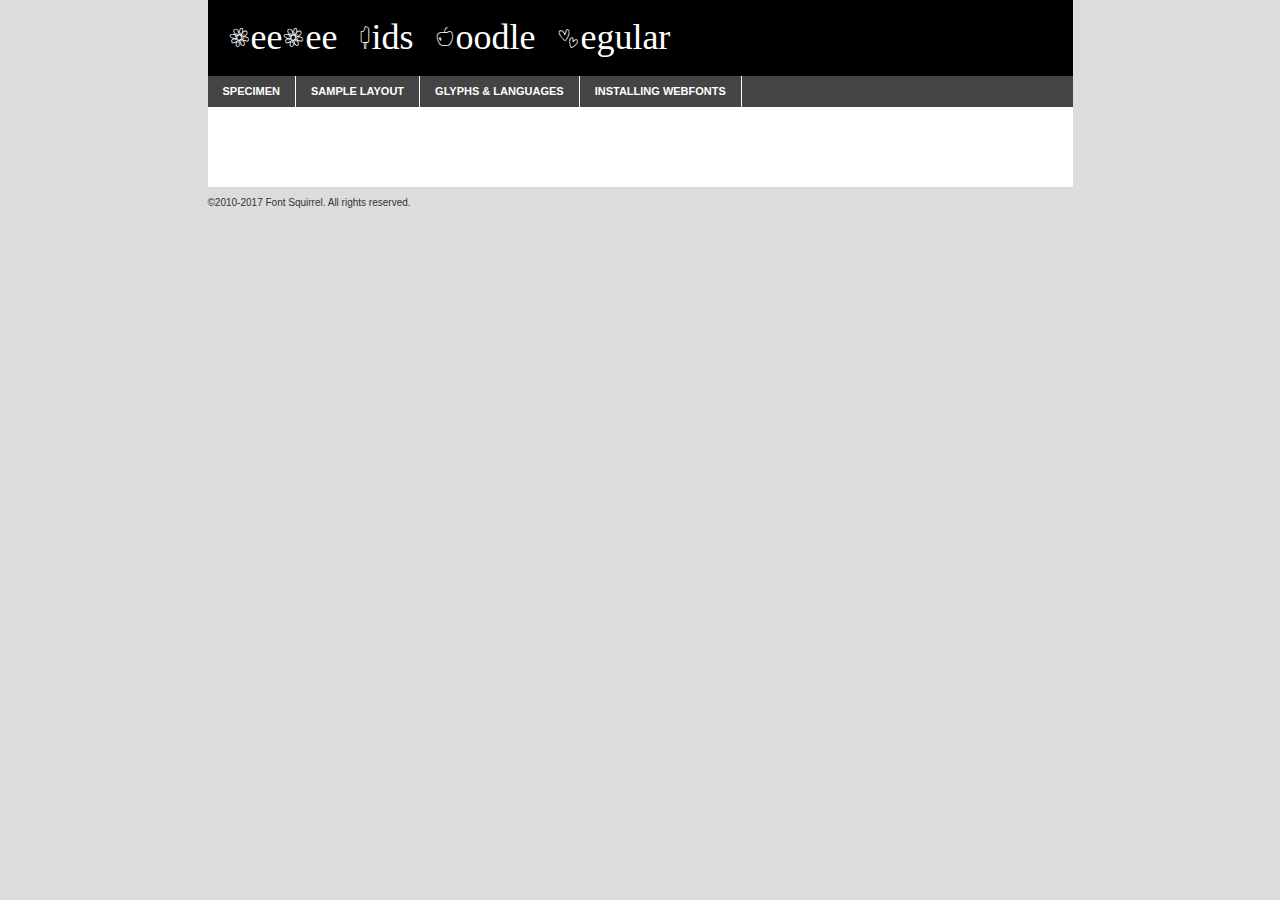
<file: assets/meemee-doodles-kids/meemeekids-doodle-demo.html>
<!DOCTYPE html PUBLIC "-//W3C//DTD XHTML 1.0 Transitional//EN"
        "http://www.w3.org/TR/xhtml1/DTD/xhtml1-transitional.dtd">

<html xmlns="http://www.w3.org/1999/xhtml" xml:lang="en" lang="en">
<head>
    <meta http-equiv="Content-Type" content="text/html; charset=utf-8"/>
    <script src="http://ajax.googleapis.com/ajax/libs/jquery/1.7.2/jquery.min.js" type="text/javascript" charset="utf-8"></script>
    <script type="text/javascript">
		(function($) {
			$.fn.easyTabs = function(option) {
				var param = jQuery.extend({ fadeSpeed: 'fast', defaultContent: 1, activeClass: 'active' }, option);
				$(this).each(function() {
					var thisId = '#' + this.id;
					if ( param.defaultContent == '' )
					{
						param.defaultContent = 1;
					}
					if ( typeof param.defaultContent == 'number' )
					{
						var defaultTab = $(thisId + ' .tabs li:eq(' + (param.defaultContent - 1) + ') a').attr('href').substr(1);
					}
					else
					{
						var defaultTab = param.defaultContent;
					}
					$(thisId + ' .tabs li a').each(function() {
						var tabToHide = $(this).attr('href').substr(1);
						$('#' + tabToHide).addClass('easytabs-tab-content');
					});
					hideAll();
					changeContent(defaultTab);

					function hideAll() {$(thisId + ' .easytabs-tab-content').hide();}

					function changeContent(tabId)
					{
						hideAll();
						$(thisId + ' .tabs li').removeClass(param.activeClass);
						$(thisId + ' .tabs li a[href=#' + tabId + ']').closest('li').addClass(param.activeClass);
						if ( param.fadeSpeed != 'none' )
						{
							$(thisId + ' #' + tabId).fadeIn(param.fadeSpeed);
						}
						else
						{
							$(thisId + ' #' + tabId).show();
						}
					}

					$(thisId + ' .tabs li').click(function() {
						var tabId = $(this).find('a').attr('href').substr(1);
						changeContent(tabId);
						return false;
					});
				});
			}
		})(jQuery);
    </script>
    <link rel="stylesheet" href="specimen_files/specimen_stylesheet.css" type="text/css" charset="utf-8"/>
    <link rel="stylesheet" href="stylesheet.css" type="text/css" charset="utf-8"/>

    <style type="text/css">
        		body {
			font-family: 'meemee_kidsdoodle';
        		}

            </style>

    <title>MeeMee Kids Doodle Regular Specimen</title>


    <script type="text/javascript" charset="utf-8">
		$(document).ready(function() {
			$('#container').easyTabs({ defaultContent: 1 });
		});
    </script>
</head>

<body>
<div id="container">
    <div id="header">
		MeeMee Kids Doodle Regular    </div>
    <ul class="tabs">
        <li><a href="#specimen">Specimen</a></li>
        <li><a href="#layout">Sample Layout</a></li>
		        <li><a href="#glyphs">Glyphs &amp; Languages</a></li>
        <li><a href="#installing">Installing Webfonts</a></li>

    </ul>

    <div id="main_content">


        <div id="specimen">

            <div class="section">
                <div class="grid12 firstcol">
                    <div class="huge">AaBb</div>
                </div>
            </div>

            <div class="section">
                <div class="glyph_range">A&#x200B;B&#x200b;C&#x200b;D&#x200b;E&#x200b;F&#x200b;G&#x200b;H&#x200b;I&#x200b;J&#x200b;K&#x200b;L&#x200b;M&#x200b;N&#x200b;O&#x200b;P&#x200b;Q&#x200b;R&#x200b;S&#x200b;T&#x200b;U&#x200b;V&#x200b;W&#x200b;X&#x200b;Y&#x200b;Z&#x200b;a&#x200b;b&#x200b;c&#x200b;d&#x200b;e&#x200b;f&#x200b;g&#x200b;h&#x200b;i&#x200b;j&#x200b;k&#x200b;l&#x200b;m&#x200b;n&#x200b;o&#x200b;p&#x200b;q&#x200b;r&#x200b;s&#x200b;t&#x200b;u&#x200b;v&#x200b;w&#x200b;x&#x200b;y&#x200b;z&#x200b;1&#x200b;2&#x200b;3&#x200b;4&#x200b;5&#x200b;6&#x200b;7&#x200b;8&#x200b;9&#x200b;0&#x200b;&amp;&#x200b;.&#x200b;,&#x200b;?&#x200b;!&#x200b;&#64;&#x200b;(&#x200b;)&#x200b;#&#x200b;$&#x200b;%&#x200b;*&#x200b;+&#x200b;-&#x200b;=&#x200b;:&#x200b;;</div>
            </div>
            <div class="section">
                <div class="grid12 firstcol">
                    <table class="sample_table">
                        <tr>
                            <td>10</td>
                            <td class="size10">abcdefghijklmnopqrstuvwxyzABCDEFGHIJKLMNOPQRSTUVWXYZ0123456789abcdefghijklmnopqrstuvwxyzABCDEFGHIJKLMNOPQRSTUVWXYZ0123456789abcdefghijklmnopqrstuvwxyzABCDEFGHIJKLMNOPQRSTUVWXYZ</td>
                        </tr>
                        <tr>
                            <td>11</td>
                            <td class="size11">abcdefghijklmnopqrstuvwxyzABCDEFGHIJKLMNOPQRSTUVWXYZ0123456789abcdefghijklmnopqrstuvwxyzABCDEFGHIJKLMNOPQRSTUVWXYZ0123456789abcdefghijklmnopqrstuvwxyzABCDEFGHIJKLMNOPQRSTUVWXYZ</td>
                        </tr>
                        <tr>
                            <td>12</td>
                            <td class="size12">abcdefghijklmnopqrstuvwxyzABCDEFGHIJKLMNOPQRSTUVWXYZ0123456789abcdefghijklmnopqrstuvwxyzABCDEFGHIJKLMNOPQRSTUVWXYZ0123456789abcdefghijklmnopqrstuvwxyzABCDEFGHIJKLMNOPQRSTUVWXYZ</td>
                        </tr>
                        <tr>
                            <td>13</td>
                            <td class="size13">abcdefghijklmnopqrstuvwxyzABCDEFGHIJKLMNOPQRSTUVWXYZ0123456789abcdefghijklmnopqrstuvwxyzABCDEFGHIJKLMNOPQRSTUVWXYZ0123456789abcdefghijklmnopqrstuvwxyzABCDEFGHIJKLMNOPQRSTUVWXYZ</td>
                        </tr>
                        <tr>
                            <td>14</td>
                            <td class="size14">abcdefghijklmnopqrstuvwxyzABCDEFGHIJKLMNOPQRSTUVWXYZ0123456789abcdefghijklmnopqrstuvwxyzABCDEFGHIJKLMNOPQRSTUVWXYZ0123456789abcdefghijklmnopqrstuvwxyzABCDEFGHIJKLMNOPQRSTUVWXYZ</td>
                        </tr>
                        <tr>
                            <td>16</td>
                            <td class="size16">abcdefghijklmnopqrstuvwxyzABCDEFGHIJKLMNOPQRSTUVWXYZ0123456789abcdefghijklmnopqrstuvwxyzABCDEFGHIJKLMNOPQRSTUVWXYZ</td>
                        </tr>
                        <tr>
                            <td>18</td>
                            <td class="size18">abcdefghijklmnopqrstuvwxyzABCDEFGHIJKLMNOPQRSTUVWXYZ0123456789abcdefghijklmnopqrstuvwxyzABCDEFGHIJKLMNOPQRSTUVWXYZ</td>
                        </tr>
                        <tr>
                            <td>20</td>
                            <td class="size20">abcdefghijklmnopqrstuvwxyzABCDEFGHIJKLMNOPQRSTUVWXYZ0123456789abcdefghijklmnopqrstuvwxyzABCDEFGHIJKLMNOPQRSTUVWXYZ</td>
                        </tr>
                        <tr>
                            <td>24</td>
                            <td class="size24">abcdefghijklmnopqrstuvwxyzABCDEFGHIJKLMNOPQRSTUVWXYZ0123456789abcdefghijklmnopqrstuvwxyzABCDEFGHIJKLMNOPQRSTUVWXYZ</td>
                        </tr>
                        <tr>
                            <td>30</td>
                            <td class="size30">abcdefghijklmnopqrstuvwxyzABCDEFGHIJKLMNOPQRSTUVWXYZ0123456789abcdefghijklmnopqrstuvwxyzABCDEFGHIJKLMNOPQRSTUVWXYZ</td>
                        </tr>
                        <tr>
                            <td>36</td>
                            <td class="size36">abcdefghijklmnopqrstuvwxyzABCDEFGHIJKLMNOPQRSTUVWXYZ0123456789abcdefghijklmnopqrstuvwxyzABCDEFGHIJKLMNOPQRSTUVWXYZ</td>
                        </tr>
                        <tr>
                            <td>48</td>
                            <td class="size48">abcdefghijklmnopqrstuvwxyzABCDEFGHIJKLMNOPQRSTUVWXYZ0123456789abcdefghijklmnopqrstuvwxyzABCDEFGHIJKLMNOPQRSTUVWXYZ</td>
                        </tr>
                        <tr>
                            <td>60</td>
                            <td class="size60">abcdefghijklmnopqrstuvwxyzABCDEFGHIJKLMNOPQRSTUVWXYZ0123456789abcdefghijklmnopqrstuvwxyzABCDEFGHIJKLMNOPQRSTUVWXYZ</td>
                        </tr>
                        <tr>
                            <td>72</td>
                            <td class="size72">abcdefghijklmnopqrstuvwxyzABCDEFGHIJKLMNOPQRSTUVWXYZ0123456789abcdefghijklmnopqrstuvwxyzABCDEFGHIJKLMNOPQRSTUVWXYZ</td>
                        </tr>
                        <tr>
                            <td>90</td>
                            <td class="size90">abcdefghijklmnopqrstuvwxyzABCDEFGHIJKLMNOPQRSTUVWXYZ0123456789abcdefghijklmnopqrstuvwxyzABCDEFGHIJKLMNOPQRSTUVWXYZ</td>
                        </tr>
                    </table>

                </div>

            </div>


            <div class="section" id="bodycomparison">


                <div id="xheight">
                    <div class="fontbody">&#x25FC;&#x25FC;&#x25FC;&#x25FC;&#x25FC;&#x25FC;&#x25FC;&#x25FC;&#x25FC;&#x25FC;&#x25FC;&#x25FC;&#x25FC;&#x25FC;&#x25FC;&#x25FC;&#x25FC;&#x25FC;&#x25FC;&#x25FC;&#x25FC;&#x25FC;&#x25FC;&#x25FC;&#x25FC;&#x25FC;&#x25FC;&#x25FC;&#x25FC;&#x25FC;&#x25FC;&#x25FC;&#x25FC;&#x25FC;&#x25FC;&#x25FC;&#x25FC;&#x25FC;&#x25FC;&#x25FC;&#x25FC;&#x25FC;&#x25FC;&#x25FC;&#x25FC;&#x25FC;&#x25FC;&#x25FC;&#x25FC;&#x25FC;&#x25FC;&#x25FC;&#x25FC;&#x25FC;&#x25FC;&#x25FC;&#x25FC;&#x25FC;&#x25FC;&#x25FC;&#x25FC;&#x25FC;&#x25FC;&#x25FC;&#x25FC;&#x25FC;&#x25FC;&#x25FC;&#x25FC;&#x25FC;&#x25FC;&#x25FC;&#x25FC;&#x25FC;&#x25FC;&#x25FC;&#x25FC;&#x25FC;&#x25FC;&#x25FC;&#x25FC;&#x25FC;&#x25FC;&#x25FC;&#x25FC;&#x25FC;&#x25FC;&#x25FC;&#x25FC;&#x25FC;&#x25FC;&#x25FC;&#x25FC;&#x25FC;&#x25FC;&#x25FC;&#x25FC;&#x25FC;&#x25FC;body</div>
                    <div class="arialbody">body</div>
                    <div class="verdanabody">body</div>
                    <div class="georgiabody">body</div>
                </div>
                <div class="fontbody" style="z-index:1">
                    body<span>MeeMee Kids Doodle Regular</span>
                </div>
                <div class="arialbody" style="z-index:1">
                    body<span>Arial</span>
                </div>
                <div class="verdanabody" style="z-index:1">
                    body<span>Verdana</span>
                </div>
                <div class="georgiabody" style="z-index:1">
                    body<span>Georgia</span>
                </div>


            </div>


            <div class="section psample psample_row1" id="">

                <div class="grid2 firstcol">
                    <p class="size10"><span>10.</span>Aenean lacinia bibendum nulla sed consectetur. Fusce dapibus, tellus ac cursus commodo, tortor mauris condimentum nibh, ut fermentum massa justo sit amet risus. Nullam id dolor id nibh ultricies vehicula ut id elit. Cum sociis natoque penatibus et magnis dis parturient montes, nascetur ridiculus mus. Nulla vitae elit libero, a pharetra augue.</p>

                </div>
                <div class="grid3">
                    <p class="size11"><span>11.</span>Aenean lacinia bibendum nulla sed consectetur. Fusce dapibus, tellus ac cursus commodo, tortor mauris condimentum nibh, ut fermentum massa justo sit amet risus. Nullam id dolor id nibh ultricies vehicula ut id elit. Cum sociis natoque penatibus et magnis dis parturient montes, nascetur ridiculus mus. Nulla vitae elit libero, a pharetra augue.</p>

                </div>
                <div class="grid3">
                    <p class="size12"><span>12.</span>Aenean lacinia bibendum nulla sed consectetur. Fusce dapibus, tellus ac cursus commodo, tortor mauris condimentum nibh, ut fermentum massa justo sit amet risus. Nullam id dolor id nibh ultricies vehicula ut id elit. Cum sociis natoque penatibus et magnis dis parturient montes, nascetur ridiculus mus. Nulla vitae elit libero, a pharetra augue.</p>

                </div>
                <div class="grid4">
                    <p class="size13"><span>13.</span>Aenean lacinia bibendum nulla sed consectetur. Fusce dapibus, tellus ac cursus commodo, tortor mauris condimentum nibh, ut fermentum massa justo sit amet risus. Nullam id dolor id nibh ultricies vehicula ut id elit. Cum sociis natoque penatibus et magnis dis parturient montes, nascetur ridiculus mus. Nulla vitae elit libero, a pharetra augue.</p>

                </div>
                <div class="white_blend"></div>

            </div>
            <div class="section psample psample_row2" id="">
                <div class="grid3 firstcol">
                    <p class="size14"><span>14.</span>Aenean lacinia bibendum nulla sed consectetur. Fusce dapibus, tellus ac cursus commodo, tortor mauris condimentum nibh, ut fermentum massa justo sit amet risus. Nullam id dolor id nibh ultricies vehicula ut id elit. Cum sociis natoque penatibus et magnis dis parturient montes, nascetur ridiculus mus. Nulla vitae elit libero, a pharetra augue.</p>

                </div>
                <div class="grid4">
                    <p class="size16"><span>16.</span>Aenean lacinia bibendum nulla sed consectetur. Fusce dapibus, tellus ac cursus commodo, tortor mauris condimentum nibh, ut fermentum massa justo sit amet risus. Nullam id dolor id nibh ultricies vehicula ut id elit. Cum sociis natoque penatibus et magnis dis parturient montes, nascetur ridiculus mus. Nulla vitae elit libero, a pharetra augue.</p>

                </div>
                <div class="grid5">
                    <p class="size18"><span>18.</span>Aenean lacinia bibendum nulla sed consectetur. Fusce dapibus, tellus ac cursus commodo, tortor mauris condimentum nibh, ut fermentum massa justo sit amet risus. Nullam id dolor id nibh ultricies vehicula ut id elit. Cum sociis natoque penatibus et magnis dis parturient montes, nascetur ridiculus mus. Nulla vitae elit libero, a pharetra augue.</p>

                </div>

                <div class="white_blend"></div>

            </div>

            <div class="section psample psample_row3" id="">
                <div class="grid5 firstcol">
                    <p class="size20"><span>20.</span>Aenean lacinia bibendum nulla sed consectetur. Fusce dapibus, tellus ac cursus commodo, tortor mauris condimentum nibh, ut fermentum massa justo sit amet risus. Nullam id dolor id nibh ultricies vehicula ut id elit. Cum sociis natoque penatibus et magnis dis parturient montes, nascetur ridiculus mus. Nulla vitae elit libero, a pharetra augue.</p>
                </div>
                <div class="grid7">
                    <p class="size24"><span>24.</span>Aenean lacinia bibendum nulla sed consectetur. Fusce dapibus, tellus ac cursus commodo, tortor mauris condimentum nibh, ut fermentum massa justo sit amet risus. Nullam id dolor id nibh ultricies vehicula ut id elit. Cum sociis natoque penatibus et magnis dis parturient montes, nascetur ridiculus mus. Nulla vitae elit libero, a pharetra augue.</p>
                </div>

                <div class="white_blend"></div>

            </div>

            <div class="section psample psample_row4" id="">
                <div class="grid12 firstcol">
                    <p class="size30"><span>30.</span>Aenean lacinia bibendum nulla sed consectetur. Fusce dapibus, tellus ac cursus commodo, tortor mauris condimentum nibh, ut fermentum massa justo sit amet risus. Nullam id dolor id nibh ultricies vehicula ut id elit. Cum sociis natoque penatibus et magnis dis parturient montes, nascetur ridiculus mus. Nulla vitae elit libero, a pharetra augue.</p>
                </div>
                <div class="white_blend"></div>

            </div>


            <div class="section psample psample_row1 fullreverse">
                <div class="grid2 firstcol">
                    <p class="size10"><span>10.</span>Aenean lacinia bibendum nulla sed consectetur. Fusce dapibus, tellus ac cursus commodo, tortor mauris condimentum nibh, ut fermentum massa justo sit amet risus. Nullam id dolor id nibh ultricies vehicula ut id elit. Cum sociis natoque penatibus et magnis dis parturient montes, nascetur ridiculus mus. Nulla vitae elit libero, a pharetra augue.</p>

                </div>
                <div class="grid3">
                    <p class="size11"><span>11.</span>Aenean lacinia bibendum nulla sed consectetur. Fusce dapibus, tellus ac cursus commodo, tortor mauris condimentum nibh, ut fermentum massa justo sit amet risus. Nullam id dolor id nibh ultricies vehicula ut id elit. Cum sociis natoque penatibus et magnis dis parturient montes, nascetur ridiculus mus. Nulla vitae elit libero, a pharetra augue.</p>

                </div>
                <div class="grid3">
                    <p class="size12"><span>12.</span>Aenean lacinia bibendum nulla sed consectetur. Fusce dapibus, tellus ac cursus commodo, tortor mauris condimentum nibh, ut fermentum massa justo sit amet risus. Nullam id dolor id nibh ultricies vehicula ut id elit. Cum sociis natoque penatibus et magnis dis parturient montes, nascetur ridiculus mus. Nulla vitae elit libero, a pharetra augue.</p>

                </div>
                <div class="grid4">
                    <p class="size13"><span>13.</span>Aenean lacinia bibendum nulla sed consectetur. Fusce dapibus, tellus ac cursus commodo, tortor mauris condimentum nibh, ut fermentum massa justo sit amet risus. Nullam id dolor id nibh ultricies vehicula ut id elit. Cum sociis natoque penatibus et magnis dis parturient montes, nascetur ridiculus mus. Nulla vitae elit libero, a pharetra augue.</p>

                </div>
                <div class="black_blend"></div>

            </div>

            <div class="section psample psample_row2 fullreverse">
                <div class="grid3 firstcol">
                    <p class="size14"><span>14.</span>Aenean lacinia bibendum nulla sed consectetur. Fusce dapibus, tellus ac cursus commodo, tortor mauris condimentum nibh, ut fermentum massa justo sit amet risus. Nullam id dolor id nibh ultricies vehicula ut id elit. Cum sociis natoque penatibus et magnis dis parturient montes, nascetur ridiculus mus. Nulla vitae elit libero, a pharetra augue.</p>

                </div>
                <div class="grid4">
                    <p class="size16"><span>16.</span>Aenean lacinia bibendum nulla sed consectetur. Fusce dapibus, tellus ac cursus commodo, tortor mauris condimentum nibh, ut fermentum massa justo sit amet risus. Nullam id dolor id nibh ultricies vehicula ut id elit. Cum sociis natoque penatibus et magnis dis parturient montes, nascetur ridiculus mus. Nulla vitae elit libero, a pharetra augue.</p>

                </div>
                <div class="grid5">
                    <p class="size18"><span>18.</span>Aenean lacinia bibendum nulla sed consectetur. Fusce dapibus, tellus ac cursus commodo, tortor mauris condimentum nibh, ut fermentum massa justo sit amet risus. Nullam id dolor id nibh ultricies vehicula ut id elit. Cum sociis natoque penatibus et magnis dis parturient montes, nascetur ridiculus mus. Nulla vitae elit libero, a pharetra augue.</p>

                </div>
                <div class="black_blend"></div>

            </div>

            <div class="section psample fullreverse psample_row3" id="">
                <div class="grid5 firstcol">
                    <p class="size20"><span>20.</span>Aenean lacinia bibendum nulla sed consectetur. Fusce dapibus, tellus ac cursus commodo, tortor mauris condimentum nibh, ut fermentum massa justo sit amet risus. Nullam id dolor id nibh ultricies vehicula ut id elit. Cum sociis natoque penatibus et magnis dis parturient montes, nascetur ridiculus mus. Nulla vitae elit libero, a pharetra augue.</p>
                </div>
                <div class="grid7">
                    <p class="size24"><span>24.</span>Aenean lacinia bibendum nulla sed consectetur. Fusce dapibus, tellus ac cursus commodo, tortor mauris condimentum nibh, ut fermentum massa justo sit amet risus. Nullam id dolor id nibh ultricies vehicula ut id elit. Cum sociis natoque penatibus et magnis dis parturient montes, nascetur ridiculus mus. Nulla vitae elit libero, a pharetra augue.</p>
                </div>

                <div class="black_blend"></div>

            </div>

            <div class="section psample fullreverse psample_row4" id="" style="border-bottom: 20px #000 solid;">
                <div class="grid12 firstcol">
                    <p class="size30"><span>30.</span>Aenean lacinia bibendum nulla sed consectetur. Fusce dapibus, tellus ac cursus commodo, tortor mauris condimentum nibh, ut fermentum massa justo sit amet risus. Nullam id dolor id nibh ultricies vehicula ut id elit. Cum sociis natoque penatibus et magnis dis parturient montes, nascetur ridiculus mus. Nulla vitae elit libero, a pharetra augue.</p>
                </div>
                <div class="black_blend"></div>

            </div>


        </div>

        <div id="layout">

            <div class="section">

                <div class="grid12 firstcol">
                    <h1>Lorem Ipsum Dolor</h1>
                    <h2>Etiam porta sem malesuada magna mollis euismod</h2>

                    <p class="byline">By <a href="#link">Aenean Lacinia</a></p>
                </div>
            </div>
            <div class="section">
                <div class="grid8 firstcol">
                    <p class="large">Donec sed odio dui. Morbi leo risus, porta ac consectetur ac, vestibulum at eros. Fusce dapibus, tellus ac cursus commodo, tortor mauris condimentum nibh, ut fermentum massa justo sit amet risus. </p>


                    <h3>Pellentesque ornare sem</h3>

                    <p>Maecenas sed diam eget risus varius blandit sit amet non magna. Maecenas faucibus mollis interdum. Donec ullamcorper nulla non metus auctor fringilla. Nullam id dolor id nibh ultricies vehicula ut id elit. Nullam id dolor id nibh ultricies vehicula ut id elit. </p>

                    <p>Aenean eu leo quam. Pellentesque ornare sem lacinia quam venenatis vestibulum. Lorem ipsum dolor sit amet, consectetur adipiscing elit. Cum sociis natoque penatibus et magnis dis parturient montes, nascetur ridiculus mus. </p>

                    <p>Nulla vitae elit libero, a pharetra augue. Praesent commodo cursus magna, vel scelerisque nisl consectetur et. Aenean lacinia bibendum nulla sed consectetur. </p>

                    <p>Nullam quis risus eget urna mollis ornare vel eu leo. Nullam quis risus eget urna mollis ornare vel eu leo. Maecenas sed diam eget risus varius blandit sit amet non magna. Donec ullamcorper nulla non metus auctor fringilla. </p>

                    <h3>Cras mattis consectetur</h3>

                    <p>Aenean eu leo quam. Pellentesque ornare sem lacinia quam venenatis vestibulum. Aenean lacinia bibendum nulla sed consectetur. Integer posuere erat a ante venenatis dapibus posuere velit aliquet. Cras mattis consectetur purus sit amet fermentum. </p>

                    <p>Nullam id dolor id nibh ultricies vehicula ut id elit. Nullam quis risus eget urna mollis ornare vel eu leo. Cras mattis consectetur purus sit amet fermentum.</p>
                </div>

                <div class="grid4 sidebar">

                    <div class="box reverse">
                        <p class="last">Nullam quis risus eget urna mollis ornare vel eu leo. Donec ullamcorper nulla non metus auctor fringilla. Cras mattis consectetur purus sit amet fermentum. Sed posuere consectetur est at lobortis. Lorem ipsum dolor sit amet, consectetur adipiscing elit. </p>
                    </div>

                    <p class="caption">Maecenas sed diam eget risus varius.</p>

                    <p>Vestibulum id ligula porta felis euismod semper. Integer posuere erat a ante venenatis dapibus posuere velit aliquet. Vestibulum id ligula porta felis euismod semper. Sed posuere consectetur est at lobortis. Maecenas sed diam eget risus varius blandit sit amet non magna. Fusce dapibus, tellus ac cursus commodo, tortor mauris condimentum nibh, ut fermentum massa justo sit amet risus. </p>


                    <p>Duis mollis, est non commodo luctus, nisi erat porttitor ligula, eget lacinia odio sem nec elit. Aenean lacinia bibendum nulla sed consectetur. Vivamus sagittis lacus vel augue laoreet rutrum faucibus dolor auctor. Aenean lacinia bibendum nulla sed consectetur. Nullam quis risus eget urna mollis ornare vel eu leo. </p>

                    <p>Praesent commodo cursus magna, vel scelerisque nisl consectetur et. Donec ullamcorper nulla non metus auctor fringilla. Maecenas faucibus mollis interdum. Fusce dapibus, tellus ac cursus commodo, tortor mauris condimentum nibh, ut fermentum massa justo sit amet risus. </p>

                </div>
            </div>

        </div>


		

        <div id="glyphs">
            <div class="section">
                <div class="grid12 firstcol">

                    <h1>Language Support</h1>
                    <p>The subset of MeeMee Kids Doodle Regular in this kit supports the following languages:<br/>

						                    </p>
                    <h1>Glyph Chart</h1>
                    <p>The subset of MeeMee Kids Doodle Regular in this kit includes all the glyphs listed below. Unicode entities are included above each glyph to help you insert individual characters into your layout.</p>
                    <div id="glyph_chart">

																				                                <div><p>&amp;#32;</p>&#32;</div>
																				                                <div><p>&amp;#48;</p>&#48;</div>
																				                                <div><p>&amp;#49;</p>&#49;</div>
																				                                <div><p>&amp;#50;</p>&#50;</div>
																				                                <div><p>&amp;#51;</p>&#51;</div>
																				                                <div><p>&amp;#52;</p>&#52;</div>
																				                                <div><p>&amp;#53;</p>&#53;</div>
																				                                <div><p>&amp;#54;</p>&#54;</div>
																				                                <div><p>&amp;#55;</p>&#55;</div>
																				                                <div><p>&amp;#56;</p>&#56;</div>
																				                                <div><p>&amp;#57;</p>&#57;</div>
																				                                <div><p>&amp;#65;</p>&#65;</div>
																				                                <div><p>&amp;#66;</p>&#66;</div>
																				                                <div><p>&amp;#67;</p>&#67;</div>
																				                                <div><p>&amp;#68;</p>&#68;</div>
																				                                <div><p>&amp;#69;</p>&#69;</div>
																				                                <div><p>&amp;#70;</p>&#70;</div>
																				                                <div><p>&amp;#71;</p>&#71;</div>
																				                                <div><p>&amp;#72;</p>&#72;</div>
																				                                <div><p>&amp;#73;</p>&#73;</div>
																				                                <div><p>&amp;#74;</p>&#74;</div>
																				                                <div><p>&amp;#75;</p>&#75;</div>
																				                                <div><p>&amp;#76;</p>&#76;</div>
																				                                <div><p>&amp;#77;</p>&#77;</div>
																				                                <div><p>&amp;#78;</p>&#78;</div>
																				                                <div><p>&amp;#79;</p>&#79;</div>
																				                                <div><p>&amp;#80;</p>&#80;</div>
																				                                <div><p>&amp;#81;</p>&#81;</div>
																				                                <div><p>&amp;#82;</p>&#82;</div>
																				                                <div><p>&amp;#83;</p>&#83;</div>
																				                                <div><p>&amp;#84;</p>&#84;</div>
																				                                <div><p>&amp;#85;</p>&#85;</div>
																				                                <div><p>&amp;#86;</p>&#86;</div>
																				                                <div><p>&amp;#87;</p>&#87;</div>
																				                                <div><p>&amp;#88;</p>&#88;</div>
																				                                <div><p>&amp;#89;</p>&#89;</div>
																				                                <div><p>&amp;#90;</p>&#90;</div>
																				                                <div><p>&amp;#160;</p>&#160;</div>
																				                                <div><p>&amp;#8192;</p>&#8192;</div>
																				                                <div><p>&amp;#8193;</p>&#8193;</div>
																				                                <div><p>&amp;#8194;</p>&#8194;</div>
																				                                <div><p>&amp;#8195;</p>&#8195;</div>
																				                                <div><p>&amp;#8196;</p>&#8196;</div>
																				                                <div><p>&amp;#8197;</p>&#8197;</div>
																				                                <div><p>&amp;#8198;</p>&#8198;</div>
																				                                <div><p>&amp;#8199;</p>&#8199;</div>
																				                                <div><p>&amp;#8200;</p>&#8200;</div>
																				                                <div><p>&amp;#8201;</p>&#8201;</div>
																				                                <div><p>&amp;#8202;</p>&#8202;</div>
																				                                <div><p>&amp;#8239;</p>&#8239;</div>
																				                                <div><p>&amp;#8287;</p>&#8287;</div>
																				                                <div><p>&amp;#9724;</p>&#9724;</div>
																																																										                    </div>
                </div>


            </div>
        </div>


        <div id="specs">

        </div>

        <div id="installing">
            <div class="section">
                <div class="grid7 firstcol">
                    <h1>Installing Webfonts</h1>

                    <p>Webfonts are supported by all major browser platforms but not all in the same way. There are currently four different font formats that must be included in order to target all browsers. This includes TTF, WOFF, EOT and SVG.</p>

                    <h2>1. Upload your webfonts</h2>
                    <p>You must upload your webfont kit to your website. They should be in or near the same directory as your CSS files.</p>

                    <h2>2. Include the webfont stylesheet</h2>
                    <p>A special CSS @font-face declaration helps the various browsers select the appropriate font it needs without causing you a bunch of headaches. Learn more about this syntax by reading the <a href="https://www.fontspring.com/blog/further-hardening-of-the-bulletproof-syntax">Fontspring blog post</a> about it. The code for it is as follows:</p>


                    <code>
                        @font-face{
                        font-family: 'MyWebFont';
                        src: url('WebFont.eot');
                        src: url('WebFont.eot?#iefix') format('embedded-opentype'),
                        url('WebFont.woff') format('woff'),
                        url('WebFont.ttf') format('truetype'),
                        url('WebFont.svg#webfont') format('svg');
                        }
                    </code>

                    <p>We've already gone ahead and generated the code for you. All you have to do is link to the stylesheet in your HTML, like this:</p>
                    <code>&lt;link rel=&quot;stylesheet&quot; href=&quot;stylesheet.css&quot; type=&quot;text/css&quot; charset=&quot;utf-8&quot; /&gt;</code>

                    <h2>3. Modify your own stylesheet</h2>
                    <p>To take advantage of your new fonts, you must tell your stylesheet to use them. Look at the original @font-face declaration above and find the property called "font-family." The name linked there will be what you use to reference the font. Prepend that webfont name to the font stack in the "font-family" property, inside the selector you want to change. For example:</p>
                    <code>p { font-family: 'WebFont', Arial, sans-serif; }</code>

                    <h2>4. Test</h2>
                    <p>Getting webfonts to work cross-browser <em>can</em> be tricky. Use the information in the sidebar to help you if you find that fonts aren't loading in a particular browser.</p>
                </div>

                <div class="grid5 sidebar">
                    <div class="box">
                        <h2>Troubleshooting<br/>Font-Face Problems</h2>
                        <p>Having trouble getting your webfonts to load in your new website? Here are some tips to sort out what might be the problem.</p>

                        <h3>Fonts not showing in any browser</h3>

                        <p>This sounds like you need to work on the plumbing. You either did not upload the fonts to the correct directory, or you did not link the fonts properly in the CSS. If you've confirmed that all this is correct and you still have a problem, take a look at your .htaccess file and see if requests are getting intercepted.</p>

                        <h3>Fonts not loading in iPhone or iPad</h3>

                        <p>The most common problem here is that you are serving the fonts from an IIS server. IIS refuses to serve files that have unknown MIME types. If that is the case, you must set the MIME type for SVG to "image/svg+xml" in the server settings. Follow these instructions from Microsoft if you need help.</p>

                        <h3>Fonts not loading in Firefox</h3>

                        <p>The primary reason for this failure? You are still using a version Firefox older than 3.5. So upgrade already! If that isn't it, then you are very likely serving fonts from a different domain. Firefox requires that all font assets be served from the same domain. Lastly it is possible that you need to add WOFF to your list of MIME types (if you are serving via IIS.)</p>

                        <h3>Fonts not loading in IE</h3>

                        <p>Are you looking at Internet Explorer on an actual Windows machine or are you cheating by using a service like Adobe BrowserLab? Many of these screenshot services do not render @font-face for IE. Best to test it on a real machine.</p>

                        <h3>Fonts not loading in IE9</h3>

                        <p>IE9, like Firefox, requires that fonts be served from the same domain as the website. Make sure that is the case.</p>
                    </div>
                </div>
            </div>

        </div>

    </div>
    <div id="footer">
        <p>&copy;2010-2017 Font Squirrel. All rights reserved.</p>
    </div>
</div>
</body>
</html>
</file>
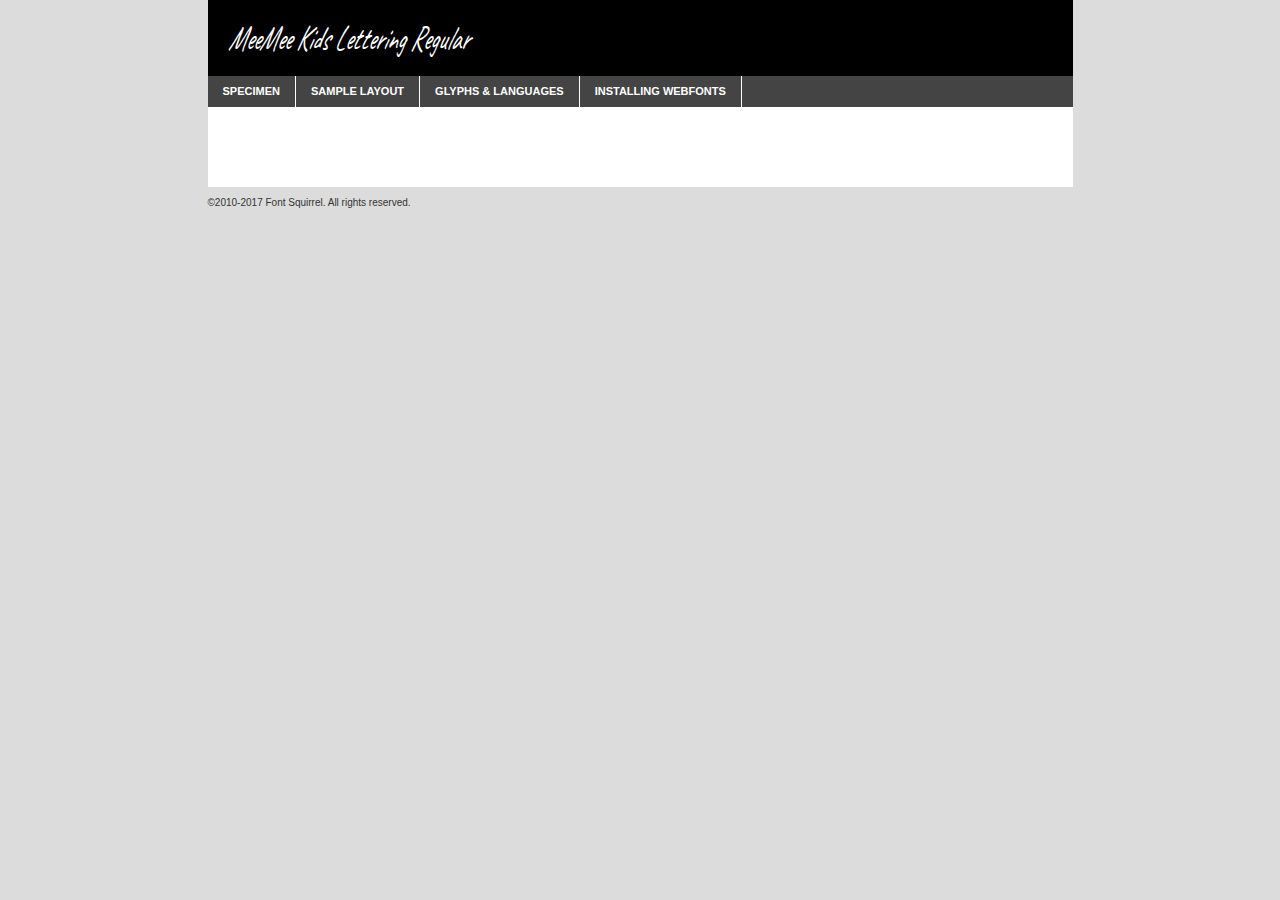
<file: assets/meemee-doodles-kids/meemeekids-lettering-demo.html>
<!DOCTYPE html PUBLIC "-//W3C//DTD XHTML 1.0 Transitional//EN"
        "http://www.w3.org/TR/xhtml1/DTD/xhtml1-transitional.dtd">

<html xmlns="http://www.w3.org/1999/xhtml" xml:lang="en" lang="en">
<head>
    <meta http-equiv="Content-Type" content="text/html; charset=utf-8"/>
    <script src="http://ajax.googleapis.com/ajax/libs/jquery/1.7.2/jquery.min.js" type="text/javascript" charset="utf-8"></script>
    <script type="text/javascript">
		(function($) {
			$.fn.easyTabs = function(option) {
				var param = jQuery.extend({ fadeSpeed: 'fast', defaultContent: 1, activeClass: 'active' }, option);
				$(this).each(function() {
					var thisId = '#' + this.id;
					if ( param.defaultContent == '' )
					{
						param.defaultContent = 1;
					}
					if ( typeof param.defaultContent == 'number' )
					{
						var defaultTab = $(thisId + ' .tabs li:eq(' + (param.defaultContent - 1) + ') a').attr('href').substr(1);
					}
					else
					{
						var defaultTab = param.defaultContent;
					}
					$(thisId + ' .tabs li a').each(function() {
						var tabToHide = $(this).attr('href').substr(1);
						$('#' + tabToHide).addClass('easytabs-tab-content');
					});
					hideAll();
					changeContent(defaultTab);

					function hideAll() {$(thisId + ' .easytabs-tab-content').hide();}

					function changeContent(tabId)
					{
						hideAll();
						$(thisId + ' .tabs li').removeClass(param.activeClass);
						$(thisId + ' .tabs li a[href=#' + tabId + ']').closest('li').addClass(param.activeClass);
						if ( param.fadeSpeed != 'none' )
						{
							$(thisId + ' #' + tabId).fadeIn(param.fadeSpeed);
						}
						else
						{
							$(thisId + ' #' + tabId).show();
						}
					}

					$(thisId + ' .tabs li').click(function() {
						var tabId = $(this).find('a').attr('href').substr(1);
						changeContent(tabId);
						return false;
					});
				});
			}
		})(jQuery);
    </script>
    <link rel="stylesheet" href="specimen_files/specimen_stylesheet.css" type="text/css" charset="utf-8"/>
    <link rel="stylesheet" href="stylesheet.css" type="text/css" charset="utf-8"/>

    <style type="text/css">
        		body {
			font-family: 'meemee_kidslettering';
        		}

            </style>

    <title>MeeMee Kids Lettering Regular Specimen</title>


    <script type="text/javascript" charset="utf-8">
		$(document).ready(function() {
			$('#container').easyTabs({ defaultContent: 1 });
		});
    </script>
</head>

<body>
<div id="container">
    <div id="header">
		MeeMee Kids Lettering Regular    </div>
    <ul class="tabs">
        <li><a href="#specimen">Specimen</a></li>
        <li><a href="#layout">Sample Layout</a></li>
		        <li><a href="#glyphs">Glyphs &amp; Languages</a></li>
        <li><a href="#installing">Installing Webfonts</a></li>

    </ul>

    <div id="main_content">


        <div id="specimen">

            <div class="section">
                <div class="grid12 firstcol">
                    <div class="huge">AaBb</div>
                </div>
            </div>

            <div class="section">
                <div class="glyph_range">A&#x200B;B&#x200b;C&#x200b;D&#x200b;E&#x200b;F&#x200b;G&#x200b;H&#x200b;I&#x200b;J&#x200b;K&#x200b;L&#x200b;M&#x200b;N&#x200b;O&#x200b;P&#x200b;Q&#x200b;R&#x200b;S&#x200b;T&#x200b;U&#x200b;V&#x200b;W&#x200b;X&#x200b;Y&#x200b;Z&#x200b;a&#x200b;b&#x200b;c&#x200b;d&#x200b;e&#x200b;f&#x200b;g&#x200b;h&#x200b;i&#x200b;j&#x200b;k&#x200b;l&#x200b;m&#x200b;n&#x200b;o&#x200b;p&#x200b;q&#x200b;r&#x200b;s&#x200b;t&#x200b;u&#x200b;v&#x200b;w&#x200b;x&#x200b;y&#x200b;z&#x200b;1&#x200b;2&#x200b;3&#x200b;4&#x200b;5&#x200b;6&#x200b;7&#x200b;8&#x200b;9&#x200b;0&#x200b;&amp;&#x200b;.&#x200b;,&#x200b;?&#x200b;!&#x200b;&#64;&#x200b;(&#x200b;)&#x200b;#&#x200b;$&#x200b;%&#x200b;*&#x200b;+&#x200b;-&#x200b;=&#x200b;:&#x200b;;</div>
            </div>
            <div class="section">
                <div class="grid12 firstcol">
                    <table class="sample_table">
                        <tr>
                            <td>10</td>
                            <td class="size10">abcdefghijklmnopqrstuvwxyzABCDEFGHIJKLMNOPQRSTUVWXYZ0123456789abcdefghijklmnopqrstuvwxyzABCDEFGHIJKLMNOPQRSTUVWXYZ0123456789abcdefghijklmnopqrstuvwxyzABCDEFGHIJKLMNOPQRSTUVWXYZ</td>
                        </tr>
                        <tr>
                            <td>11</td>
                            <td class="size11">abcdefghijklmnopqrstuvwxyzABCDEFGHIJKLMNOPQRSTUVWXYZ0123456789abcdefghijklmnopqrstuvwxyzABCDEFGHIJKLMNOPQRSTUVWXYZ0123456789abcdefghijklmnopqrstuvwxyzABCDEFGHIJKLMNOPQRSTUVWXYZ</td>
                        </tr>
                        <tr>
                            <td>12</td>
                            <td class="size12">abcdefghijklmnopqrstuvwxyzABCDEFGHIJKLMNOPQRSTUVWXYZ0123456789abcdefghijklmnopqrstuvwxyzABCDEFGHIJKLMNOPQRSTUVWXYZ0123456789abcdefghijklmnopqrstuvwxyzABCDEFGHIJKLMNOPQRSTUVWXYZ</td>
                        </tr>
                        <tr>
                            <td>13</td>
                            <td class="size13">abcdefghijklmnopqrstuvwxyzABCDEFGHIJKLMNOPQRSTUVWXYZ0123456789abcdefghijklmnopqrstuvwxyzABCDEFGHIJKLMNOPQRSTUVWXYZ0123456789abcdefghijklmnopqrstuvwxyzABCDEFGHIJKLMNOPQRSTUVWXYZ</td>
                        </tr>
                        <tr>
                            <td>14</td>
                            <td class="size14">abcdefghijklmnopqrstuvwxyzABCDEFGHIJKLMNOPQRSTUVWXYZ0123456789abcdefghijklmnopqrstuvwxyzABCDEFGHIJKLMNOPQRSTUVWXYZ0123456789abcdefghijklmnopqrstuvwxyzABCDEFGHIJKLMNOPQRSTUVWXYZ</td>
                        </tr>
                        <tr>
                            <td>16</td>
                            <td class="size16">abcdefghijklmnopqrstuvwxyzABCDEFGHIJKLMNOPQRSTUVWXYZ0123456789abcdefghijklmnopqrstuvwxyzABCDEFGHIJKLMNOPQRSTUVWXYZ</td>
                        </tr>
                        <tr>
                            <td>18</td>
                            <td class="size18">abcdefghijklmnopqrstuvwxyzABCDEFGHIJKLMNOPQRSTUVWXYZ0123456789abcdefghijklmnopqrstuvwxyzABCDEFGHIJKLMNOPQRSTUVWXYZ</td>
                        </tr>
                        <tr>
                            <td>20</td>
                            <td class="size20">abcdefghijklmnopqrstuvwxyzABCDEFGHIJKLMNOPQRSTUVWXYZ0123456789abcdefghijklmnopqrstuvwxyzABCDEFGHIJKLMNOPQRSTUVWXYZ</td>
                        </tr>
                        <tr>
                            <td>24</td>
                            <td class="size24">abcdefghijklmnopqrstuvwxyzABCDEFGHIJKLMNOPQRSTUVWXYZ0123456789abcdefghijklmnopqrstuvwxyzABCDEFGHIJKLMNOPQRSTUVWXYZ</td>
                        </tr>
                        <tr>
                            <td>30</td>
                            <td class="size30">abcdefghijklmnopqrstuvwxyzABCDEFGHIJKLMNOPQRSTUVWXYZ0123456789abcdefghijklmnopqrstuvwxyzABCDEFGHIJKLMNOPQRSTUVWXYZ</td>
                        </tr>
                        <tr>
                            <td>36</td>
                            <td class="size36">abcdefghijklmnopqrstuvwxyzABCDEFGHIJKLMNOPQRSTUVWXYZ0123456789abcdefghijklmnopqrstuvwxyzABCDEFGHIJKLMNOPQRSTUVWXYZ</td>
                        </tr>
                        <tr>
                            <td>48</td>
                            <td class="size48">abcdefghijklmnopqrstuvwxyzABCDEFGHIJKLMNOPQRSTUVWXYZ0123456789abcdefghijklmnopqrstuvwxyzABCDEFGHIJKLMNOPQRSTUVWXYZ</td>
                        </tr>
                        <tr>
                            <td>60</td>
                            <td class="size60">abcdefghijklmnopqrstuvwxyzABCDEFGHIJKLMNOPQRSTUVWXYZ0123456789abcdefghijklmnopqrstuvwxyzABCDEFGHIJKLMNOPQRSTUVWXYZ</td>
                        </tr>
                        <tr>
                            <td>72</td>
                            <td class="size72">abcdefghijklmnopqrstuvwxyzABCDEFGHIJKLMNOPQRSTUVWXYZ0123456789abcdefghijklmnopqrstuvwxyzABCDEFGHIJKLMNOPQRSTUVWXYZ</td>
                        </tr>
                        <tr>
                            <td>90</td>
                            <td class="size90">abcdefghijklmnopqrstuvwxyzABCDEFGHIJKLMNOPQRSTUVWXYZ0123456789abcdefghijklmnopqrstuvwxyzABCDEFGHIJKLMNOPQRSTUVWXYZ</td>
                        </tr>
                    </table>

                </div>

            </div>


            <div class="section" id="bodycomparison">


                <div id="xheight">
                    <div class="fontbody">&#x25FC;&#x25FC;&#x25FC;&#x25FC;&#x25FC;&#x25FC;&#x25FC;&#x25FC;&#x25FC;&#x25FC;&#x25FC;&#x25FC;&#x25FC;&#x25FC;&#x25FC;&#x25FC;&#x25FC;&#x25FC;&#x25FC;&#x25FC;&#x25FC;&#x25FC;&#x25FC;&#x25FC;&#x25FC;&#x25FC;&#x25FC;&#x25FC;&#x25FC;&#x25FC;&#x25FC;&#x25FC;&#x25FC;&#x25FC;&#x25FC;&#x25FC;&#x25FC;&#x25FC;&#x25FC;&#x25FC;&#x25FC;&#x25FC;&#x25FC;&#x25FC;&#x25FC;&#x25FC;&#x25FC;&#x25FC;&#x25FC;&#x25FC;&#x25FC;&#x25FC;&#x25FC;&#x25FC;&#x25FC;&#x25FC;&#x25FC;&#x25FC;&#x25FC;&#x25FC;&#x25FC;&#x25FC;&#x25FC;&#x25FC;&#x25FC;&#x25FC;&#x25FC;&#x25FC;&#x25FC;&#x25FC;&#x25FC;&#x25FC;&#x25FC;&#x25FC;&#x25FC;&#x25FC;&#x25FC;&#x25FC;&#x25FC;&#x25FC;&#x25FC;&#x25FC;&#x25FC;&#x25FC;&#x25FC;&#x25FC;&#x25FC;&#x25FC;&#x25FC;&#x25FC;&#x25FC;&#x25FC;&#x25FC;&#x25FC;&#x25FC;&#x25FC;&#x25FC;&#x25FC;&#x25FC;body</div>
                    <div class="arialbody">body</div>
                    <div class="verdanabody">body</div>
                    <div class="georgiabody">body</div>
                </div>
                <div class="fontbody" style="z-index:1">
                    body<span>MeeMee Kids Lettering Regular</span>
                </div>
                <div class="arialbody" style="z-index:1">
                    body<span>Arial</span>
                </div>
                <div class="verdanabody" style="z-index:1">
                    body<span>Verdana</span>
                </div>
                <div class="georgiabody" style="z-index:1">
                    body<span>Georgia</span>
                </div>


            </div>


            <div class="section psample psample_row1" id="">

                <div class="grid2 firstcol">
                    <p class="size10"><span>10.</span>Aenean lacinia bibendum nulla sed consectetur. Fusce dapibus, tellus ac cursus commodo, tortor mauris condimentum nibh, ut fermentum massa justo sit amet risus. Nullam id dolor id nibh ultricies vehicula ut id elit. Cum sociis natoque penatibus et magnis dis parturient montes, nascetur ridiculus mus. Nulla vitae elit libero, a pharetra augue.</p>

                </div>
                <div class="grid3">
                    <p class="size11"><span>11.</span>Aenean lacinia bibendum nulla sed consectetur. Fusce dapibus, tellus ac cursus commodo, tortor mauris condimentum nibh, ut fermentum massa justo sit amet risus. Nullam id dolor id nibh ultricies vehicula ut id elit. Cum sociis natoque penatibus et magnis dis parturient montes, nascetur ridiculus mus. Nulla vitae elit libero, a pharetra augue.</p>

                </div>
                <div class="grid3">
                    <p class="size12"><span>12.</span>Aenean lacinia bibendum nulla sed consectetur. Fusce dapibus, tellus ac cursus commodo, tortor mauris condimentum nibh, ut fermentum massa justo sit amet risus. Nullam id dolor id nibh ultricies vehicula ut id elit. Cum sociis natoque penatibus et magnis dis parturient montes, nascetur ridiculus mus. Nulla vitae elit libero, a pharetra augue.</p>

                </div>
                <div class="grid4">
                    <p class="size13"><span>13.</span>Aenean lacinia bibendum nulla sed consectetur. Fusce dapibus, tellus ac cursus commodo, tortor mauris condimentum nibh, ut fermentum massa justo sit amet risus. Nullam id dolor id nibh ultricies vehicula ut id elit. Cum sociis natoque penatibus et magnis dis parturient montes, nascetur ridiculus mus. Nulla vitae elit libero, a pharetra augue.</p>

                </div>
                <div class="white_blend"></div>

            </div>
            <div class="section psample psample_row2" id="">
                <div class="grid3 firstcol">
                    <p class="size14"><span>14.</span>Aenean lacinia bibendum nulla sed consectetur. Fusce dapibus, tellus ac cursus commodo, tortor mauris condimentum nibh, ut fermentum massa justo sit amet risus. Nullam id dolor id nibh ultricies vehicula ut id elit. Cum sociis natoque penatibus et magnis dis parturient montes, nascetur ridiculus mus. Nulla vitae elit libero, a pharetra augue.</p>

                </div>
                <div class="grid4">
                    <p class="size16"><span>16.</span>Aenean lacinia bibendum nulla sed consectetur. Fusce dapibus, tellus ac cursus commodo, tortor mauris condimentum nibh, ut fermentum massa justo sit amet risus. Nullam id dolor id nibh ultricies vehicula ut id elit. Cum sociis natoque penatibus et magnis dis parturient montes, nascetur ridiculus mus. Nulla vitae elit libero, a pharetra augue.</p>

                </div>
                <div class="grid5">
                    <p class="size18"><span>18.</span>Aenean lacinia bibendum nulla sed consectetur. Fusce dapibus, tellus ac cursus commodo, tortor mauris condimentum nibh, ut fermentum massa justo sit amet risus. Nullam id dolor id nibh ultricies vehicula ut id elit. Cum sociis natoque penatibus et magnis dis parturient montes, nascetur ridiculus mus. Nulla vitae elit libero, a pharetra augue.</p>

                </div>

                <div class="white_blend"></div>

            </div>

            <div class="section psample psample_row3" id="">
                <div class="grid5 firstcol">
                    <p class="size20"><span>20.</span>Aenean lacinia bibendum nulla sed consectetur. Fusce dapibus, tellus ac cursus commodo, tortor mauris condimentum nibh, ut fermentum massa justo sit amet risus. Nullam id dolor id nibh ultricies vehicula ut id elit. Cum sociis natoque penatibus et magnis dis parturient montes, nascetur ridiculus mus. Nulla vitae elit libero, a pharetra augue.</p>
                </div>
                <div class="grid7">
                    <p class="size24"><span>24.</span>Aenean lacinia bibendum nulla sed consectetur. Fusce dapibus, tellus ac cursus commodo, tortor mauris condimentum nibh, ut fermentum massa justo sit amet risus. Nullam id dolor id nibh ultricies vehicula ut id elit. Cum sociis natoque penatibus et magnis dis parturient montes, nascetur ridiculus mus. Nulla vitae elit libero, a pharetra augue.</p>
                </div>

                <div class="white_blend"></div>

            </div>

            <div class="section psample psample_row4" id="">
                <div class="grid12 firstcol">
                    <p class="size30"><span>30.</span>Aenean lacinia bibendum nulla sed consectetur. Fusce dapibus, tellus ac cursus commodo, tortor mauris condimentum nibh, ut fermentum massa justo sit amet risus. Nullam id dolor id nibh ultricies vehicula ut id elit. Cum sociis natoque penatibus et magnis dis parturient montes, nascetur ridiculus mus. Nulla vitae elit libero, a pharetra augue.</p>
                </div>
                <div class="white_blend"></div>

            </div>


            <div class="section psample psample_row1 fullreverse">
                <div class="grid2 firstcol">
                    <p class="size10"><span>10.</span>Aenean lacinia bibendum nulla sed consectetur. Fusce dapibus, tellus ac cursus commodo, tortor mauris condimentum nibh, ut fermentum massa justo sit amet risus. Nullam id dolor id nibh ultricies vehicula ut id elit. Cum sociis natoque penatibus et magnis dis parturient montes, nascetur ridiculus mus. Nulla vitae elit libero, a pharetra augue.</p>

                </div>
                <div class="grid3">
                    <p class="size11"><span>11.</span>Aenean lacinia bibendum nulla sed consectetur. Fusce dapibus, tellus ac cursus commodo, tortor mauris condimentum nibh, ut fermentum massa justo sit amet risus. Nullam id dolor id nibh ultricies vehicula ut id elit. Cum sociis natoque penatibus et magnis dis parturient montes, nascetur ridiculus mus. Nulla vitae elit libero, a pharetra augue.</p>

                </div>
                <div class="grid3">
                    <p class="size12"><span>12.</span>Aenean lacinia bibendum nulla sed consectetur. Fusce dapibus, tellus ac cursus commodo, tortor mauris condimentum nibh, ut fermentum massa justo sit amet risus. Nullam id dolor id nibh ultricies vehicula ut id elit. Cum sociis natoque penatibus et magnis dis parturient montes, nascetur ridiculus mus. Nulla vitae elit libero, a pharetra augue.</p>

                </div>
                <div class="grid4">
                    <p class="size13"><span>13.</span>Aenean lacinia bibendum nulla sed consectetur. Fusce dapibus, tellus ac cursus commodo, tortor mauris condimentum nibh, ut fermentum massa justo sit amet risus. Nullam id dolor id nibh ultricies vehicula ut id elit. Cum sociis natoque penatibus et magnis dis parturient montes, nascetur ridiculus mus. Nulla vitae elit libero, a pharetra augue.</p>

                </div>
                <div class="black_blend"></div>

            </div>

            <div class="section psample psample_row2 fullreverse">
                <div class="grid3 firstcol">
                    <p class="size14"><span>14.</span>Aenean lacinia bibendum nulla sed consectetur. Fusce dapibus, tellus ac cursus commodo, tortor mauris condimentum nibh, ut fermentum massa justo sit amet risus. Nullam id dolor id nibh ultricies vehicula ut id elit. Cum sociis natoque penatibus et magnis dis parturient montes, nascetur ridiculus mus. Nulla vitae elit libero, a pharetra augue.</p>

                </div>
                <div class="grid4">
                    <p class="size16"><span>16.</span>Aenean lacinia bibendum nulla sed consectetur. Fusce dapibus, tellus ac cursus commodo, tortor mauris condimentum nibh, ut fermentum massa justo sit amet risus. Nullam id dolor id nibh ultricies vehicula ut id elit. Cum sociis natoque penatibus et magnis dis parturient montes, nascetur ridiculus mus. Nulla vitae elit libero, a pharetra augue.</p>

                </div>
                <div class="grid5">
                    <p class="size18"><span>18.</span>Aenean lacinia bibendum nulla sed consectetur. Fusce dapibus, tellus ac cursus commodo, tortor mauris condimentum nibh, ut fermentum massa justo sit amet risus. Nullam id dolor id nibh ultricies vehicula ut id elit. Cum sociis natoque penatibus et magnis dis parturient montes, nascetur ridiculus mus. Nulla vitae elit libero, a pharetra augue.</p>

                </div>
                <div class="black_blend"></div>

            </div>

            <div class="section psample fullreverse psample_row3" id="">
                <div class="grid5 firstcol">
                    <p class="size20"><span>20.</span>Aenean lacinia bibendum nulla sed consectetur. Fusce dapibus, tellus ac cursus commodo, tortor mauris condimentum nibh, ut fermentum massa justo sit amet risus. Nullam id dolor id nibh ultricies vehicula ut id elit. Cum sociis natoque penatibus et magnis dis parturient montes, nascetur ridiculus mus. Nulla vitae elit libero, a pharetra augue.</p>
                </div>
                <div class="grid7">
                    <p class="size24"><span>24.</span>Aenean lacinia bibendum nulla sed consectetur. Fusce dapibus, tellus ac cursus commodo, tortor mauris condimentum nibh, ut fermentum massa justo sit amet risus. Nullam id dolor id nibh ultricies vehicula ut id elit. Cum sociis natoque penatibus et magnis dis parturient montes, nascetur ridiculus mus. Nulla vitae elit libero, a pharetra augue.</p>
                </div>

                <div class="black_blend"></div>

            </div>

            <div class="section psample fullreverse psample_row4" id="" style="border-bottom: 20px #000 solid;">
                <div class="grid12 firstcol">
                    <p class="size30"><span>30.</span>Aenean lacinia bibendum nulla sed consectetur. Fusce dapibus, tellus ac cursus commodo, tortor mauris condimentum nibh, ut fermentum massa justo sit amet risus. Nullam id dolor id nibh ultricies vehicula ut id elit. Cum sociis natoque penatibus et magnis dis parturient montes, nascetur ridiculus mus. Nulla vitae elit libero, a pharetra augue.</p>
                </div>
                <div class="black_blend"></div>

            </div>


        </div>

        <div id="layout">

            <div class="section">

                <div class="grid12 firstcol">
                    <h1>Lorem Ipsum Dolor</h1>
                    <h2>Etiam porta sem malesuada magna mollis euismod</h2>

                    <p class="byline">By <a href="#link">Aenean Lacinia</a></p>
                </div>
            </div>
            <div class="section">
                <div class="grid8 firstcol">
                    <p class="large">Donec sed odio dui. Morbi leo risus, porta ac consectetur ac, vestibulum at eros. Fusce dapibus, tellus ac cursus commodo, tortor mauris condimentum nibh, ut fermentum massa justo sit amet risus. </p>


                    <h3>Pellentesque ornare sem</h3>

                    <p>Maecenas sed diam eget risus varius blandit sit amet non magna. Maecenas faucibus mollis interdum. Donec ullamcorper nulla non metus auctor fringilla. Nullam id dolor id nibh ultricies vehicula ut id elit. Nullam id dolor id nibh ultricies vehicula ut id elit. </p>

                    <p>Aenean eu leo quam. Pellentesque ornare sem lacinia quam venenatis vestibulum. Lorem ipsum dolor sit amet, consectetur adipiscing elit. Cum sociis natoque penatibus et magnis dis parturient montes, nascetur ridiculus mus. </p>

                    <p>Nulla vitae elit libero, a pharetra augue. Praesent commodo cursus magna, vel scelerisque nisl consectetur et. Aenean lacinia bibendum nulla sed consectetur. </p>

                    <p>Nullam quis risus eget urna mollis ornare vel eu leo. Nullam quis risus eget urna mollis ornare vel eu leo. Maecenas sed diam eget risus varius blandit sit amet non magna. Donec ullamcorper nulla non metus auctor fringilla. </p>

                    <h3>Cras mattis consectetur</h3>

                    <p>Aenean eu leo quam. Pellentesque ornare sem lacinia quam venenatis vestibulum. Aenean lacinia bibendum nulla sed consectetur. Integer posuere erat a ante venenatis dapibus posuere velit aliquet. Cras mattis consectetur purus sit amet fermentum. </p>

                    <p>Nullam id dolor id nibh ultricies vehicula ut id elit. Nullam quis risus eget urna mollis ornare vel eu leo. Cras mattis consectetur purus sit amet fermentum.</p>
                </div>

                <div class="grid4 sidebar">

                    <div class="box reverse">
                        <p class="last">Nullam quis risus eget urna mollis ornare vel eu leo. Donec ullamcorper nulla non metus auctor fringilla. Cras mattis consectetur purus sit amet fermentum. Sed posuere consectetur est at lobortis. Lorem ipsum dolor sit amet, consectetur adipiscing elit. </p>
                    </div>

                    <p class="caption">Maecenas sed diam eget risus varius.</p>

                    <p>Vestibulum id ligula porta felis euismod semper. Integer posuere erat a ante venenatis dapibus posuere velit aliquet. Vestibulum id ligula porta felis euismod semper. Sed posuere consectetur est at lobortis. Maecenas sed diam eget risus varius blandit sit amet non magna. Fusce dapibus, tellus ac cursus commodo, tortor mauris condimentum nibh, ut fermentum massa justo sit amet risus. </p>


                    <p>Duis mollis, est non commodo luctus, nisi erat porttitor ligula, eget lacinia odio sem nec elit. Aenean lacinia bibendum nulla sed consectetur. Vivamus sagittis lacus vel augue laoreet rutrum faucibus dolor auctor. Aenean lacinia bibendum nulla sed consectetur. Nullam quis risus eget urna mollis ornare vel eu leo. </p>

                    <p>Praesent commodo cursus magna, vel scelerisque nisl consectetur et. Donec ullamcorper nulla non metus auctor fringilla. Maecenas faucibus mollis interdum. Fusce dapibus, tellus ac cursus commodo, tortor mauris condimentum nibh, ut fermentum massa justo sit amet risus. </p>

                </div>
            </div>

        </div>


		

        <div id="glyphs">
            <div class="section">
                <div class="grid12 firstcol">

                    <h1>Language Support</h1>
                    <p>The subset of MeeMee Kids Lettering Regular in this kit supports the following languages:<br/>

						Albanian, Basque, Breton, Chamorro, Danish, Dutch, English, Faroese, Finnish, French, Frisian, Galician, German, Icelandic, Italian, Malagasy, Norwegian, Portuguese, Spanish, Alsatian, Aragonese, Arapaho, Arrernte, Asturian, Aymara, Bislama, Cebuano, Corsican, Fijian, French_creole, Genoese, Gilbertese, Greenlandic, Haitian_creole, Hiligaynon, Hmong, Hopi, Ibanag, Iloko_ilokano, Indonesian, Interglossa_glosa, Interlingua, Irish_gaelic, Jerriais, Lojban, Lombard, Luxembourgeois, Manx, Mohawk, Norfolk_pitcairnese, Occitan, Oromo, Pangasinan, Papiamento, Piedmontese, Potawatomi, Rhaeto-romance, Romansh, Rotokas, Sami_lule, Samoan, Sardinian, Scots_gaelic, Seychelles_creole, Shona, Sicilian, Somali, Southern_ndebele, Swahili, Swati_swazi, Tagalog_filipino_pilipino, Tetum, Tok_pisin, Uyghur_latinized, Volapuk, Walloon, Warlpiri, Xhosa, Yapese, Zulu, Latinbasic, Ubasic, Demo                    </p>
                    <h1>Glyph Chart</h1>
                    <p>The subset of MeeMee Kids Lettering Regular in this kit includes all the glyphs listed below. Unicode entities are included above each glyph to help you insert individual characters into your layout.</p>
                    <div id="glyph_chart">

																				                                <div><p>&amp;#13;</p>&#13;</div>
																				                                <div><p>&amp;#32;</p>&#32;</div>
																				                                <div><p>&amp;#33;</p>&#33;</div>
																				                                <div><p>&amp;#34;</p>&#34;</div>
																				                                <div><p>&amp;#35;</p>&#35;</div>
																				                                <div><p>&amp;#36;</p>&#36;</div>
																				                                <div><p>&amp;#37;</p>&#37;</div>
																				                                <div><p>&amp;#38;</p>&#38;</div>
																				                                <div><p>&amp;#39;</p>&#39;</div>
																				                                <div><p>&amp;#40;</p>&#40;</div>
																				                                <div><p>&amp;#41;</p>&#41;</div>
																				                                <div><p>&amp;#42;</p>&#42;</div>
																				                                <div><p>&amp;#43;</p>&#43;</div>
																				                                <div><p>&amp;#44;</p>&#44;</div>
																				                                <div><p>&amp;#45;</p>&#45;</div>
																				                                <div><p>&amp;#46;</p>&#46;</div>
																				                                <div><p>&amp;#47;</p>&#47;</div>
																				                                <div><p>&amp;#48;</p>&#48;</div>
																				                                <div><p>&amp;#49;</p>&#49;</div>
																				                                <div><p>&amp;#50;</p>&#50;</div>
																				                                <div><p>&amp;#51;</p>&#51;</div>
																				                                <div><p>&amp;#52;</p>&#52;</div>
																				                                <div><p>&amp;#53;</p>&#53;</div>
																				                                <div><p>&amp;#54;</p>&#54;</div>
																				                                <div><p>&amp;#55;</p>&#55;</div>
																				                                <div><p>&amp;#56;</p>&#56;</div>
																				                                <div><p>&amp;#57;</p>&#57;</div>
																				                                <div><p>&amp;#58;</p>&#58;</div>
																				                                <div><p>&amp;#59;</p>&#59;</div>
																				                                <div><p>&amp;#60;</p>&#60;</div>
																				                                <div><p>&amp;#61;</p>&#61;</div>
																				                                <div><p>&amp;#62;</p>&#62;</div>
																				                                <div><p>&amp;#63;</p>&#63;</div>
																				                                <div><p>&amp;#64;</p>&#64;</div>
																				                                <div><p>&amp;#65;</p>&#65;</div>
																				                                <div><p>&amp;#66;</p>&#66;</div>
																				                                <div><p>&amp;#67;</p>&#67;</div>
																				                                <div><p>&amp;#68;</p>&#68;</div>
																				                                <div><p>&amp;#69;</p>&#69;</div>
																				                                <div><p>&amp;#70;</p>&#70;</div>
																				                                <div><p>&amp;#71;</p>&#71;</div>
																				                                <div><p>&amp;#72;</p>&#72;</div>
																				                                <div><p>&amp;#73;</p>&#73;</div>
																				                                <div><p>&amp;#74;</p>&#74;</div>
																				                                <div><p>&amp;#75;</p>&#75;</div>
																				                                <div><p>&amp;#76;</p>&#76;</div>
																				                                <div><p>&amp;#77;</p>&#77;</div>
																				                                <div><p>&amp;#78;</p>&#78;</div>
																				                                <div><p>&amp;#79;</p>&#79;</div>
																				                                <div><p>&amp;#80;</p>&#80;</div>
																				                                <div><p>&amp;#81;</p>&#81;</div>
																				                                <div><p>&amp;#82;</p>&#82;</div>
																				                                <div><p>&amp;#83;</p>&#83;</div>
																				                                <div><p>&amp;#84;</p>&#84;</div>
																				                                <div><p>&amp;#85;</p>&#85;</div>
																				                                <div><p>&amp;#86;</p>&#86;</div>
																				                                <div><p>&amp;#87;</p>&#87;</div>
																				                                <div><p>&amp;#88;</p>&#88;</div>
																				                                <div><p>&amp;#89;</p>&#89;</div>
																				                                <div><p>&amp;#90;</p>&#90;</div>
																				                                <div><p>&amp;#91;</p>&#91;</div>
																				                                <div><p>&amp;#92;</p>&#92;</div>
																				                                <div><p>&amp;#93;</p>&#93;</div>
																				                                <div><p>&amp;#94;</p>&#94;</div>
																				                                <div><p>&amp;#95;</p>&#95;</div>
																				                                <div><p>&amp;#96;</p>&#96;</div>
																				                                <div><p>&amp;#97;</p>&#97;</div>
																				                                <div><p>&amp;#98;</p>&#98;</div>
																				                                <div><p>&amp;#99;</p>&#99;</div>
																				                                <div><p>&amp;#100;</p>&#100;</div>
																				                                <div><p>&amp;#101;</p>&#101;</div>
																				                                <div><p>&amp;#102;</p>&#102;</div>
																				                                <div><p>&amp;#103;</p>&#103;</div>
																				                                <div><p>&amp;#104;</p>&#104;</div>
																				                                <div><p>&amp;#105;</p>&#105;</div>
																				                                <div><p>&amp;#106;</p>&#106;</div>
																				                                <div><p>&amp;#107;</p>&#107;</div>
																				                                <div><p>&amp;#108;</p>&#108;</div>
																				                                <div><p>&amp;#109;</p>&#109;</div>
																				                                <div><p>&amp;#110;</p>&#110;</div>
																				                                <div><p>&amp;#111;</p>&#111;</div>
																				                                <div><p>&amp;#112;</p>&#112;</div>
																				                                <div><p>&amp;#113;</p>&#113;</div>
																				                                <div><p>&amp;#114;</p>&#114;</div>
																				                                <div><p>&amp;#115;</p>&#115;</div>
																				                                <div><p>&amp;#116;</p>&#116;</div>
																				                                <div><p>&amp;#117;</p>&#117;</div>
																				                                <div><p>&amp;#118;</p>&#118;</div>
																				                                <div><p>&amp;#119;</p>&#119;</div>
																				                                <div><p>&amp;#120;</p>&#120;</div>
																				                                <div><p>&amp;#121;</p>&#121;</div>
																				                                <div><p>&amp;#122;</p>&#122;</div>
																				                                <div><p>&amp;#123;</p>&#123;</div>
																				                                <div><p>&amp;#124;</p>&#124;</div>
																				                                <div><p>&amp;#125;</p>&#125;</div>
																				                                <div><p>&amp;#126;</p>&#126;</div>
																				                                <div><p>&amp;#160;</p>&#160;</div>
																				                                <div><p>&amp;#161;</p>&#161;</div>
																				                                <div><p>&amp;#162;</p>&#162;</div>
																				                                <div><p>&amp;#163;</p>&#163;</div>
																				                                <div><p>&amp;#164;</p>&#164;</div>
																				                                <div><p>&amp;#165;</p>&#165;</div>
																				                                <div><p>&amp;#166;</p>&#166;</div>
																				                                <div><p>&amp;#167;</p>&#167;</div>
																				                                <div><p>&amp;#168;</p>&#168;</div>
																				                                <div><p>&amp;#169;</p>&#169;</div>
																				                                <div><p>&amp;#170;</p>&#170;</div>
																				                                <div><p>&amp;#171;</p>&#171;</div>
																				                                <div><p>&amp;#173;</p>&#173;</div>
																				                                <div><p>&amp;#174;</p>&#174;</div>
																				                                <div><p>&amp;#175;</p>&#175;</div>
																				                                <div><p>&amp;#176;</p>&#176;</div>
																				                                <div><p>&amp;#180;</p>&#180;</div>
																				                                <div><p>&amp;#182;</p>&#182;</div>
																				                                <div><p>&amp;#183;</p>&#183;</div>
																				                                <div><p>&amp;#184;</p>&#184;</div>
																				                                <div><p>&amp;#186;</p>&#186;</div>
																				                                <div><p>&amp;#187;</p>&#187;</div>
																				                                <div><p>&amp;#191;</p>&#191;</div>
																				                                <div><p>&amp;#192;</p>&#192;</div>
																				                                <div><p>&amp;#193;</p>&#193;</div>
																				                                <div><p>&amp;#194;</p>&#194;</div>
																				                                <div><p>&amp;#195;</p>&#195;</div>
																				                                <div><p>&amp;#196;</p>&#196;</div>
																				                                <div><p>&amp;#197;</p>&#197;</div>
																				                                <div><p>&amp;#198;</p>&#198;</div>
																				                                <div><p>&amp;#199;</p>&#199;</div>
																				                                <div><p>&amp;#200;</p>&#200;</div>
																				                                <div><p>&amp;#201;</p>&#201;</div>
																				                                <div><p>&amp;#202;</p>&#202;</div>
																				                                <div><p>&amp;#203;</p>&#203;</div>
																				                                <div><p>&amp;#204;</p>&#204;</div>
																				                                <div><p>&amp;#205;</p>&#205;</div>
																				                                <div><p>&amp;#206;</p>&#206;</div>
																				                                <div><p>&amp;#207;</p>&#207;</div>
																				                                <div><p>&amp;#208;</p>&#208;</div>
																				                                <div><p>&amp;#209;</p>&#209;</div>
																				                                <div><p>&amp;#210;</p>&#210;</div>
																				                                <div><p>&amp;#211;</p>&#211;</div>
																				                                <div><p>&amp;#212;</p>&#212;</div>
																				                                <div><p>&amp;#213;</p>&#213;</div>
																				                                <div><p>&amp;#214;</p>&#214;</div>
																				                                <div><p>&amp;#215;</p>&#215;</div>
																				                                <div><p>&amp;#216;</p>&#216;</div>
																				                                <div><p>&amp;#217;</p>&#217;</div>
																				                                <div><p>&amp;#218;</p>&#218;</div>
																				                                <div><p>&amp;#219;</p>&#219;</div>
																				                                <div><p>&amp;#220;</p>&#220;</div>
																				                                <div><p>&amp;#221;</p>&#221;</div>
																				                                <div><p>&amp;#222;</p>&#222;</div>
																				                                <div><p>&amp;#223;</p>&#223;</div>
																				                                <div><p>&amp;#224;</p>&#224;</div>
																				                                <div><p>&amp;#225;</p>&#225;</div>
																				                                <div><p>&amp;#226;</p>&#226;</div>
																				                                <div><p>&amp;#227;</p>&#227;</div>
																				                                <div><p>&amp;#228;</p>&#228;</div>
																				                                <div><p>&amp;#229;</p>&#229;</div>
																				                                <div><p>&amp;#230;</p>&#230;</div>
																				                                <div><p>&amp;#231;</p>&#231;</div>
																				                                <div><p>&amp;#232;</p>&#232;</div>
																				                                <div><p>&amp;#233;</p>&#233;</div>
																				                                <div><p>&amp;#234;</p>&#234;</div>
																				                                <div><p>&amp;#235;</p>&#235;</div>
																				                                <div><p>&amp;#236;</p>&#236;</div>
																				                                <div><p>&amp;#237;</p>&#237;</div>
																				                                <div><p>&amp;#238;</p>&#238;</div>
																				                                <div><p>&amp;#239;</p>&#239;</div>
																				                                <div><p>&amp;#240;</p>&#240;</div>
																				                                <div><p>&amp;#241;</p>&#241;</div>
																				                                <div><p>&amp;#242;</p>&#242;</div>
																				                                <div><p>&amp;#243;</p>&#243;</div>
																				                                <div><p>&amp;#244;</p>&#244;</div>
																				                                <div><p>&amp;#245;</p>&#245;</div>
																				                                <div><p>&amp;#246;</p>&#246;</div>
																				                                <div><p>&amp;#247;</p>&#247;</div>
																				                                <div><p>&amp;#248;</p>&#248;</div>
																				                                <div><p>&amp;#249;</p>&#249;</div>
																				                                <div><p>&amp;#250;</p>&#250;</div>
																				                                <div><p>&amp;#251;</p>&#251;</div>
																				                                <div><p>&amp;#252;</p>&#252;</div>
																				                                <div><p>&amp;#253;</p>&#253;</div>
																				                                <div><p>&amp;#254;</p>&#254;</div>
																				                                <div><p>&amp;#255;</p>&#255;</div>
																				                                <div><p>&amp;#338;</p>&#338;</div>
																				                                <div><p>&amp;#339;</p>&#339;</div>
																				                                <div><p>&amp;#376;</p>&#376;</div>
																				                                <div><p>&amp;#710;</p>&#710;</div>
																				                                <div><p>&amp;#732;</p>&#732;</div>
																				                                <div><p>&amp;#8192;</p>&#8192;</div>
																				                                <div><p>&amp;#8193;</p>&#8193;</div>
																				                                <div><p>&amp;#8194;</p>&#8194;</div>
																				                                <div><p>&amp;#8195;</p>&#8195;</div>
																				                                <div><p>&amp;#8196;</p>&#8196;</div>
																				                                <div><p>&amp;#8197;</p>&#8197;</div>
																				                                <div><p>&amp;#8198;</p>&#8198;</div>
																				                                <div><p>&amp;#8199;</p>&#8199;</div>
																				                                <div><p>&amp;#8200;</p>&#8200;</div>
																				                                <div><p>&amp;#8201;</p>&#8201;</div>
																				                                <div><p>&amp;#8202;</p>&#8202;</div>
																				                                <div><p>&amp;#8208;</p>&#8208;</div>
																				                                <div><p>&amp;#8209;</p>&#8209;</div>
																				                                <div><p>&amp;#8210;</p>&#8210;</div>
																				                                <div><p>&amp;#8211;</p>&#8211;</div>
																				                                <div><p>&amp;#8212;</p>&#8212;</div>
																				                                <div><p>&amp;#8216;</p>&#8216;</div>
																				                                <div><p>&amp;#8217;</p>&#8217;</div>
																				                                <div><p>&amp;#8218;</p>&#8218;</div>
																				                                <div><p>&amp;#8220;</p>&#8220;</div>
																				                                <div><p>&amp;#8221;</p>&#8221;</div>
																				                                <div><p>&amp;#8222;</p>&#8222;</div>
																				                                <div><p>&amp;#8226;</p>&#8226;</div>
																				                                <div><p>&amp;#8230;</p>&#8230;</div>
																				                                <div><p>&amp;#8239;</p>&#8239;</div>
																				                                <div><p>&amp;#8249;</p>&#8249;</div>
																				                                <div><p>&amp;#8250;</p>&#8250;</div>
																				                                <div><p>&amp;#8287;</p>&#8287;</div>
																				                                <div><p>&amp;#8364;</p>&#8364;</div>
																				                                <div><p>&amp;#8482;</p>&#8482;</div>
																				                                <div><p>&amp;#9724;</p>&#9724;</div>
																				                                <div><p>&amp;#64257;</p>&#64257;</div>
																				                                <div><p>&amp;#64258;</p>&#64258;</div>
																				                                <div><p>&amp;#64259;</p>&#64259;</div>
																				                                <div><p>&amp;#64260;</p>&#64260;</div>
																																													                    </div>
                </div>


            </div>
        </div>


        <div id="specs">

        </div>

        <div id="installing">
            <div class="section">
                <div class="grid7 firstcol">
                    <h1>Installing Webfonts</h1>

                    <p>Webfonts are supported by all major browser platforms but not all in the same way. There are currently four different font formats that must be included in order to target all browsers. This includes TTF, WOFF, EOT and SVG.</p>

                    <h2>1. Upload your webfonts</h2>
                    <p>You must upload your webfont kit to your website. They should be in or near the same directory as your CSS files.</p>

                    <h2>2. Include the webfont stylesheet</h2>
                    <p>A special CSS @font-face declaration helps the various browsers select the appropriate font it needs without causing you a bunch of headaches. Learn more about this syntax by reading the <a href="https://www.fontspring.com/blog/further-hardening-of-the-bulletproof-syntax">Fontspring blog post</a> about it. The code for it is as follows:</p>


                    <code>
                        @font-face{
                        font-family: 'MyWebFont';
                        src: url('WebFont.eot');
                        src: url('WebFont.eot?#iefix') format('embedded-opentype'),
                        url('WebFont.woff') format('woff'),
                        url('WebFont.ttf') format('truetype'),
                        url('WebFont.svg#webfont') format('svg');
                        }
                    </code>

                    <p>We've already gone ahead and generated the code for you. All you have to do is link to the stylesheet in your HTML, like this:</p>
                    <code>&lt;link rel=&quot;stylesheet&quot; href=&quot;stylesheet.css&quot; type=&quot;text/css&quot; charset=&quot;utf-8&quot; /&gt;</code>

                    <h2>3. Modify your own stylesheet</h2>
                    <p>To take advantage of your new fonts, you must tell your stylesheet to use them. Look at the original @font-face declaration above and find the property called "font-family." The name linked there will be what you use to reference the font. Prepend that webfont name to the font stack in the "font-family" property, inside the selector you want to change. For example:</p>
                    <code>p { font-family: 'WebFont', Arial, sans-serif; }</code>

                    <h2>4. Test</h2>
                    <p>Getting webfonts to work cross-browser <em>can</em> be tricky. Use the information in the sidebar to help you if you find that fonts aren't loading in a particular browser.</p>
                </div>

                <div class="grid5 sidebar">
                    <div class="box">
                        <h2>Troubleshooting<br/>Font-Face Problems</h2>
                        <p>Having trouble getting your webfonts to load in your new website? Here are some tips to sort out what might be the problem.</p>

                        <h3>Fonts not showing in any browser</h3>

                        <p>This sounds like you need to work on the plumbing. You either did not upload the fonts to the correct directory, or you did not link the fonts properly in the CSS. If you've confirmed that all this is correct and you still have a problem, take a look at your .htaccess file and see if requests are getting intercepted.</p>

                        <h3>Fonts not loading in iPhone or iPad</h3>

                        <p>The most common problem here is that you are serving the fonts from an IIS server. IIS refuses to serve files that have unknown MIME types. If that is the case, you must set the MIME type for SVG to "image/svg+xml" in the server settings. Follow these instructions from Microsoft if you need help.</p>

                        <h3>Fonts not loading in Firefox</h3>

                        <p>The primary reason for this failure? You are still using a version Firefox older than 3.5. So upgrade already! If that isn't it, then you are very likely serving fonts from a different domain. Firefox requires that all font assets be served from the same domain. Lastly it is possible that you need to add WOFF to your list of MIME types (if you are serving via IIS.)</p>

                        <h3>Fonts not loading in IE</h3>

                        <p>Are you looking at Internet Explorer on an actual Windows machine or are you cheating by using a service like Adobe BrowserLab? Many of these screenshot services do not render @font-face for IE. Best to test it on a real machine.</p>

                        <h3>Fonts not loading in IE9</h3>

                        <p>IE9, like Firefox, requires that fonts be served from the same domain as the website. Make sure that is the case.</p>
                    </div>
                </div>
            </div>

        </div>

    </div>
    <div id="footer">
        <p>&copy;2010-2017 Font Squirrel. All rights reserved.</p>
    </div>
</div>
</body>
</html>
</file>
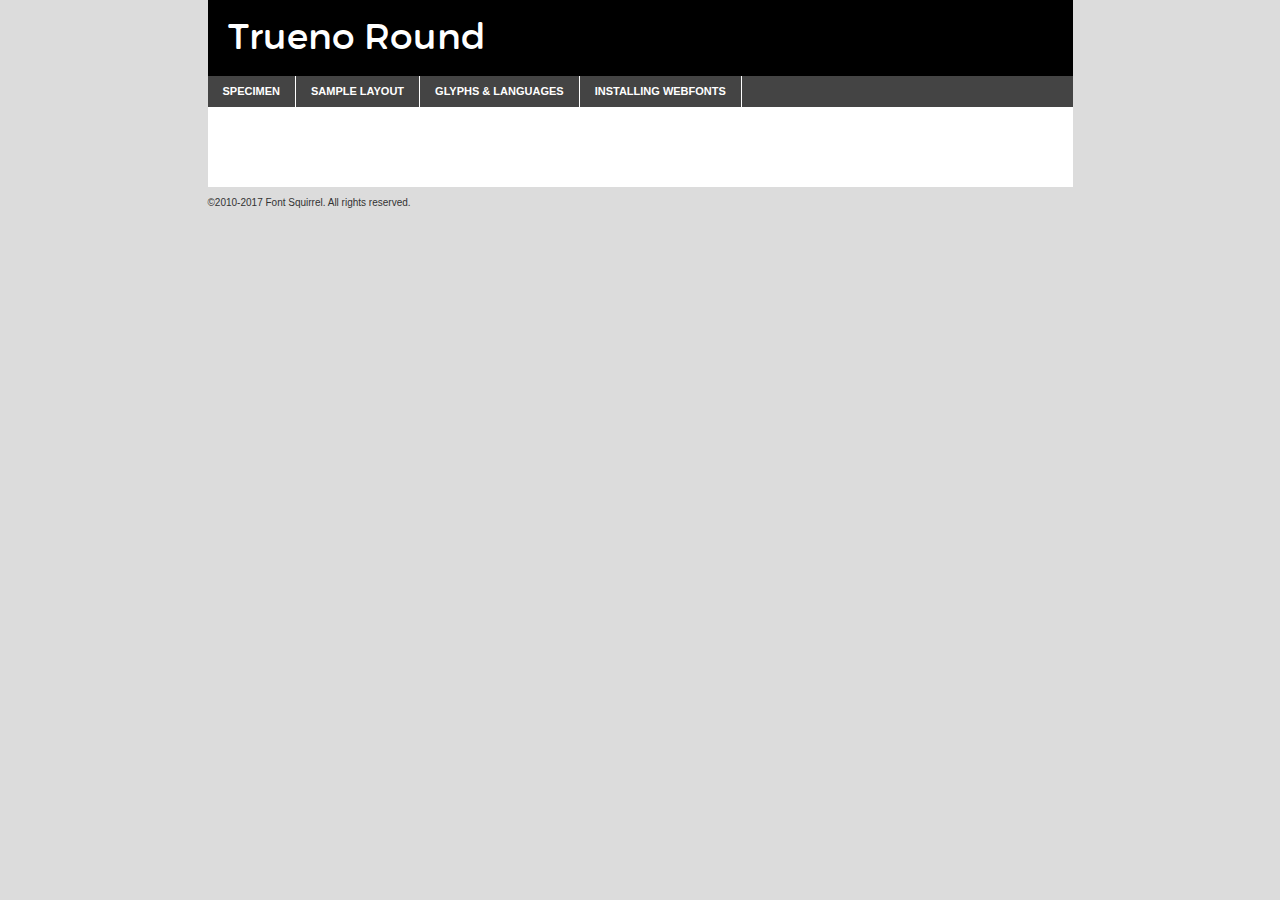
<file: assets/trueno-bold/truenoround-demo.html>
<!DOCTYPE html PUBLIC "-//W3C//DTD XHTML 1.0 Transitional//EN"
        "http://www.w3.org/TR/xhtml1/DTD/xhtml1-transitional.dtd">

<html xmlns="http://www.w3.org/1999/xhtml" xml:lang="en" lang="en">
<head>
    <meta http-equiv="Content-Type" content="text/html; charset=utf-8"/>
    <script src="http://ajax.googleapis.com/ajax/libs/jquery/1.7.2/jquery.min.js" type="text/javascript" charset="utf-8"></script>
    <script type="text/javascript">
		(function($) {
			$.fn.easyTabs = function(option) {
				var param = jQuery.extend({ fadeSpeed: 'fast', defaultContent: 1, activeClass: 'active' }, option);
				$(this).each(function() {
					var thisId = '#' + this.id;
					if ( param.defaultContent == '' )
					{
						param.defaultContent = 1;
					}
					if ( typeof param.defaultContent == 'number' )
					{
						var defaultTab = $(thisId + ' .tabs li:eq(' + (param.defaultContent - 1) + ') a').attr('href').substr(1);
					}
					else
					{
						var defaultTab = param.defaultContent;
					}
					$(thisId + ' .tabs li a').each(function() {
						var tabToHide = $(this).attr('href').substr(1);
						$('#' + tabToHide).addClass('easytabs-tab-content');
					});
					hideAll();
					changeContent(defaultTab);

					function hideAll() {$(thisId + ' .easytabs-tab-content').hide();}

					function changeContent(tabId)
					{
						hideAll();
						$(thisId + ' .tabs li').removeClass(param.activeClass);
						$(thisId + ' .tabs li a[href=#' + tabId + ']').closest('li').addClass(param.activeClass);
						if ( param.fadeSpeed != 'none' )
						{
							$(thisId + ' #' + tabId).fadeIn(param.fadeSpeed);
						}
						else
						{
							$(thisId + ' #' + tabId).show();
						}
					}

					$(thisId + ' .tabs li').click(function() {
						var tabId = $(this).find('a').attr('href').substr(1);
						changeContent(tabId);
						return false;
					});
				});
			}
		})(jQuery);
    </script>
    <link rel="stylesheet" href="specimen_files/specimen_stylesheet.css" type="text/css" charset="utf-8"/>
    <link rel="stylesheet" href="stylesheet.css" type="text/css" charset="utf-8"/>

    <style type="text/css">
        		body {
			font-family: 'truenoround';
        		}

            </style>

    <title>Trueno Round Specimen</title>


    <script type="text/javascript" charset="utf-8">
		$(document).ready(function() {
			$('#container').easyTabs({ defaultContent: 1 });
		});
    </script>
</head>

<body>
<div id="container">
    <div id="header">
		Trueno Round    </div>
    <ul class="tabs">
        <li><a href="#specimen">Specimen</a></li>
        <li><a href="#layout">Sample Layout</a></li>
		        <li><a href="#glyphs">Glyphs &amp; Languages</a></li>
        <li><a href="#installing">Installing Webfonts</a></li>

    </ul>

    <div id="main_content">


        <div id="specimen">

            <div class="section">
                <div class="grid12 firstcol">
                    <div class="huge">AaBb</div>
                </div>
            </div>

            <div class="section">
                <div class="glyph_range">A&#x200B;B&#x200b;C&#x200b;D&#x200b;E&#x200b;F&#x200b;G&#x200b;H&#x200b;I&#x200b;J&#x200b;K&#x200b;L&#x200b;M&#x200b;N&#x200b;O&#x200b;P&#x200b;Q&#x200b;R&#x200b;S&#x200b;T&#x200b;U&#x200b;V&#x200b;W&#x200b;X&#x200b;Y&#x200b;Z&#x200b;a&#x200b;b&#x200b;c&#x200b;d&#x200b;e&#x200b;f&#x200b;g&#x200b;h&#x200b;i&#x200b;j&#x200b;k&#x200b;l&#x200b;m&#x200b;n&#x200b;o&#x200b;p&#x200b;q&#x200b;r&#x200b;s&#x200b;t&#x200b;u&#x200b;v&#x200b;w&#x200b;x&#x200b;y&#x200b;z&#x200b;1&#x200b;2&#x200b;3&#x200b;4&#x200b;5&#x200b;6&#x200b;7&#x200b;8&#x200b;9&#x200b;0&#x200b;&amp;&#x200b;.&#x200b;,&#x200b;?&#x200b;!&#x200b;&#64;&#x200b;(&#x200b;)&#x200b;#&#x200b;$&#x200b;%&#x200b;*&#x200b;+&#x200b;-&#x200b;=&#x200b;:&#x200b;;</div>
            </div>
            <div class="section">
                <div class="grid12 firstcol">
                    <table class="sample_table">
                        <tr>
                            <td>10</td>
                            <td class="size10">abcdefghijklmnopqrstuvwxyzABCDEFGHIJKLMNOPQRSTUVWXYZ0123456789abcdefghijklmnopqrstuvwxyzABCDEFGHIJKLMNOPQRSTUVWXYZ0123456789abcdefghijklmnopqrstuvwxyzABCDEFGHIJKLMNOPQRSTUVWXYZ</td>
                        </tr>
                        <tr>
                            <td>11</td>
                            <td class="size11">abcdefghijklmnopqrstuvwxyzABCDEFGHIJKLMNOPQRSTUVWXYZ0123456789abcdefghijklmnopqrstuvwxyzABCDEFGHIJKLMNOPQRSTUVWXYZ0123456789abcdefghijklmnopqrstuvwxyzABCDEFGHIJKLMNOPQRSTUVWXYZ</td>
                        </tr>
                        <tr>
                            <td>12</td>
                            <td class="size12">abcdefghijklmnopqrstuvwxyzABCDEFGHIJKLMNOPQRSTUVWXYZ0123456789abcdefghijklmnopqrstuvwxyzABCDEFGHIJKLMNOPQRSTUVWXYZ0123456789abcdefghijklmnopqrstuvwxyzABCDEFGHIJKLMNOPQRSTUVWXYZ</td>
                        </tr>
                        <tr>
                            <td>13</td>
                            <td class="size13">abcdefghijklmnopqrstuvwxyzABCDEFGHIJKLMNOPQRSTUVWXYZ0123456789abcdefghijklmnopqrstuvwxyzABCDEFGHIJKLMNOPQRSTUVWXYZ0123456789abcdefghijklmnopqrstuvwxyzABCDEFGHIJKLMNOPQRSTUVWXYZ</td>
                        </tr>
                        <tr>
                            <td>14</td>
                            <td class="size14">abcdefghijklmnopqrstuvwxyzABCDEFGHIJKLMNOPQRSTUVWXYZ0123456789abcdefghijklmnopqrstuvwxyzABCDEFGHIJKLMNOPQRSTUVWXYZ0123456789abcdefghijklmnopqrstuvwxyzABCDEFGHIJKLMNOPQRSTUVWXYZ</td>
                        </tr>
                        <tr>
                            <td>16</td>
                            <td class="size16">abcdefghijklmnopqrstuvwxyzABCDEFGHIJKLMNOPQRSTUVWXYZ0123456789abcdefghijklmnopqrstuvwxyzABCDEFGHIJKLMNOPQRSTUVWXYZ</td>
                        </tr>
                        <tr>
                            <td>18</td>
                            <td class="size18">abcdefghijklmnopqrstuvwxyzABCDEFGHIJKLMNOPQRSTUVWXYZ0123456789abcdefghijklmnopqrstuvwxyzABCDEFGHIJKLMNOPQRSTUVWXYZ</td>
                        </tr>
                        <tr>
                            <td>20</td>
                            <td class="size20">abcdefghijklmnopqrstuvwxyzABCDEFGHIJKLMNOPQRSTUVWXYZ0123456789abcdefghijklmnopqrstuvwxyzABCDEFGHIJKLMNOPQRSTUVWXYZ</td>
                        </tr>
                        <tr>
                            <td>24</td>
                            <td class="size24">abcdefghijklmnopqrstuvwxyzABCDEFGHIJKLMNOPQRSTUVWXYZ0123456789abcdefghijklmnopqrstuvwxyzABCDEFGHIJKLMNOPQRSTUVWXYZ</td>
                        </tr>
                        <tr>
                            <td>30</td>
                            <td class="size30">abcdefghijklmnopqrstuvwxyzABCDEFGHIJKLMNOPQRSTUVWXYZ0123456789abcdefghijklmnopqrstuvwxyzABCDEFGHIJKLMNOPQRSTUVWXYZ</td>
                        </tr>
                        <tr>
                            <td>36</td>
                            <td class="size36">abcdefghijklmnopqrstuvwxyzABCDEFGHIJKLMNOPQRSTUVWXYZ0123456789abcdefghijklmnopqrstuvwxyzABCDEFGHIJKLMNOPQRSTUVWXYZ</td>
                        </tr>
                        <tr>
                            <td>48</td>
                            <td class="size48">abcdefghijklmnopqrstuvwxyzABCDEFGHIJKLMNOPQRSTUVWXYZ0123456789abcdefghijklmnopqrstuvwxyzABCDEFGHIJKLMNOPQRSTUVWXYZ</td>
                        </tr>
                        <tr>
                            <td>60</td>
                            <td class="size60">abcdefghijklmnopqrstuvwxyzABCDEFGHIJKLMNOPQRSTUVWXYZ0123456789abcdefghijklmnopqrstuvwxyzABCDEFGHIJKLMNOPQRSTUVWXYZ</td>
                        </tr>
                        <tr>
                            <td>72</td>
                            <td class="size72">abcdefghijklmnopqrstuvwxyzABCDEFGHIJKLMNOPQRSTUVWXYZ0123456789abcdefghijklmnopqrstuvwxyzABCDEFGHIJKLMNOPQRSTUVWXYZ</td>
                        </tr>
                        <tr>
                            <td>90</td>
                            <td class="size90">abcdefghijklmnopqrstuvwxyzABCDEFGHIJKLMNOPQRSTUVWXYZ0123456789abcdefghijklmnopqrstuvwxyzABCDEFGHIJKLMNOPQRSTUVWXYZ</td>
                        </tr>
                    </table>

                </div>

            </div>


            <div class="section" id="bodycomparison">


                <div id="xheight">
                    <div class="fontbody">&#x25FC;&#x25FC;&#x25FC;&#x25FC;&#x25FC;&#x25FC;&#x25FC;&#x25FC;&#x25FC;&#x25FC;&#x25FC;&#x25FC;&#x25FC;&#x25FC;&#x25FC;&#x25FC;&#x25FC;&#x25FC;&#x25FC;&#x25FC;&#x25FC;&#x25FC;&#x25FC;&#x25FC;&#x25FC;&#x25FC;&#x25FC;&#x25FC;&#x25FC;&#x25FC;&#x25FC;&#x25FC;&#x25FC;&#x25FC;&#x25FC;&#x25FC;&#x25FC;&#x25FC;&#x25FC;&#x25FC;&#x25FC;&#x25FC;&#x25FC;&#x25FC;&#x25FC;&#x25FC;&#x25FC;&#x25FC;&#x25FC;&#x25FC;&#x25FC;&#x25FC;&#x25FC;&#x25FC;&#x25FC;&#x25FC;&#x25FC;&#x25FC;&#x25FC;&#x25FC;&#x25FC;&#x25FC;&#x25FC;&#x25FC;&#x25FC;&#x25FC;&#x25FC;&#x25FC;&#x25FC;&#x25FC;&#x25FC;&#x25FC;&#x25FC;&#x25FC;&#x25FC;&#x25FC;&#x25FC;&#x25FC;&#x25FC;&#x25FC;&#x25FC;&#x25FC;&#x25FC;&#x25FC;&#x25FC;&#x25FC;&#x25FC;&#x25FC;&#x25FC;&#x25FC;&#x25FC;&#x25FC;&#x25FC;&#x25FC;&#x25FC;&#x25FC;&#x25FC;&#x25FC;&#x25FC;body</div>
                    <div class="arialbody">body</div>
                    <div class="verdanabody">body</div>
                    <div class="georgiabody">body</div>
                </div>
                <div class="fontbody" style="z-index:1">
                    body<span>Trueno Round</span>
                </div>
                <div class="arialbody" style="z-index:1">
                    body<span>Arial</span>
                </div>
                <div class="verdanabody" style="z-index:1">
                    body<span>Verdana</span>
                </div>
                <div class="georgiabody" style="z-index:1">
                    body<span>Georgia</span>
                </div>


            </div>


            <div class="section psample psample_row1" id="">

                <div class="grid2 firstcol">
                    <p class="size10"><span>10.</span>Aenean lacinia bibendum nulla sed consectetur. Fusce dapibus, tellus ac cursus commodo, tortor mauris condimentum nibh, ut fermentum massa justo sit amet risus. Nullam id dolor id nibh ultricies vehicula ut id elit. Cum sociis natoque penatibus et magnis dis parturient montes, nascetur ridiculus mus. Nulla vitae elit libero, a pharetra augue.</p>

                </div>
                <div class="grid3">
                    <p class="size11"><span>11.</span>Aenean lacinia bibendum nulla sed consectetur. Fusce dapibus, tellus ac cursus commodo, tortor mauris condimentum nibh, ut fermentum massa justo sit amet risus. Nullam id dolor id nibh ultricies vehicula ut id elit. Cum sociis natoque penatibus et magnis dis parturient montes, nascetur ridiculus mus. Nulla vitae elit libero, a pharetra augue.</p>

                </div>
                <div class="grid3">
                    <p class="size12"><span>12.</span>Aenean lacinia bibendum nulla sed consectetur. Fusce dapibus, tellus ac cursus commodo, tortor mauris condimentum nibh, ut fermentum massa justo sit amet risus. Nullam id dolor id nibh ultricies vehicula ut id elit. Cum sociis natoque penatibus et magnis dis parturient montes, nascetur ridiculus mus. Nulla vitae elit libero, a pharetra augue.</p>

                </div>
                <div class="grid4">
                    <p class="size13"><span>13.</span>Aenean lacinia bibendum nulla sed consectetur. Fusce dapibus, tellus ac cursus commodo, tortor mauris condimentum nibh, ut fermentum massa justo sit amet risus. Nullam id dolor id nibh ultricies vehicula ut id elit. Cum sociis natoque penatibus et magnis dis parturient montes, nascetur ridiculus mus. Nulla vitae elit libero, a pharetra augue.</p>

                </div>
                <div class="white_blend"></div>

            </div>
            <div class="section psample psample_row2" id="">
                <div class="grid3 firstcol">
                    <p class="size14"><span>14.</span>Aenean lacinia bibendum nulla sed consectetur. Fusce dapibus, tellus ac cursus commodo, tortor mauris condimentum nibh, ut fermentum massa justo sit amet risus. Nullam id dolor id nibh ultricies vehicula ut id elit. Cum sociis natoque penatibus et magnis dis parturient montes, nascetur ridiculus mus. Nulla vitae elit libero, a pharetra augue.</p>

                </div>
                <div class="grid4">
                    <p class="size16"><span>16.</span>Aenean lacinia bibendum nulla sed consectetur. Fusce dapibus, tellus ac cursus commodo, tortor mauris condimentum nibh, ut fermentum massa justo sit amet risus. Nullam id dolor id nibh ultricies vehicula ut id elit. Cum sociis natoque penatibus et magnis dis parturient montes, nascetur ridiculus mus. Nulla vitae elit libero, a pharetra augue.</p>

                </div>
                <div class="grid5">
                    <p class="size18"><span>18.</span>Aenean lacinia bibendum nulla sed consectetur. Fusce dapibus, tellus ac cursus commodo, tortor mauris condimentum nibh, ut fermentum massa justo sit amet risus. Nullam id dolor id nibh ultricies vehicula ut id elit. Cum sociis natoque penatibus et magnis dis parturient montes, nascetur ridiculus mus. Nulla vitae elit libero, a pharetra augue.</p>

                </div>

                <div class="white_blend"></div>

            </div>

            <div class="section psample psample_row3" id="">
                <div class="grid5 firstcol">
                    <p class="size20"><span>20.</span>Aenean lacinia bibendum nulla sed consectetur. Fusce dapibus, tellus ac cursus commodo, tortor mauris condimentum nibh, ut fermentum massa justo sit amet risus. Nullam id dolor id nibh ultricies vehicula ut id elit. Cum sociis natoque penatibus et magnis dis parturient montes, nascetur ridiculus mus. Nulla vitae elit libero, a pharetra augue.</p>
                </div>
                <div class="grid7">
                    <p class="size24"><span>24.</span>Aenean lacinia bibendum nulla sed consectetur. Fusce dapibus, tellus ac cursus commodo, tortor mauris condimentum nibh, ut fermentum massa justo sit amet risus. Nullam id dolor id nibh ultricies vehicula ut id elit. Cum sociis natoque penatibus et magnis dis parturient montes, nascetur ridiculus mus. Nulla vitae elit libero, a pharetra augue.</p>
                </div>

                <div class="white_blend"></div>

            </div>

            <div class="section psample psample_row4" id="">
                <div class="grid12 firstcol">
                    <p class="size30"><span>30.</span>Aenean lacinia bibendum nulla sed consectetur. Fusce dapibus, tellus ac cursus commodo, tortor mauris condimentum nibh, ut fermentum massa justo sit amet risus. Nullam id dolor id nibh ultricies vehicula ut id elit. Cum sociis natoque penatibus et magnis dis parturient montes, nascetur ridiculus mus. Nulla vitae elit libero, a pharetra augue.</p>
                </div>
                <div class="white_blend"></div>

            </div>


            <div class="section psample psample_row1 fullreverse">
                <div class="grid2 firstcol">
                    <p class="size10"><span>10.</span>Aenean lacinia bibendum nulla sed consectetur. Fusce dapibus, tellus ac cursus commodo, tortor mauris condimentum nibh, ut fermentum massa justo sit amet risus. Nullam id dolor id nibh ultricies vehicula ut id elit. Cum sociis natoque penatibus et magnis dis parturient montes, nascetur ridiculus mus. Nulla vitae elit libero, a pharetra augue.</p>

                </div>
                <div class="grid3">
                    <p class="size11"><span>11.</span>Aenean lacinia bibendum nulla sed consectetur. Fusce dapibus, tellus ac cursus commodo, tortor mauris condimentum nibh, ut fermentum massa justo sit amet risus. Nullam id dolor id nibh ultricies vehicula ut id elit. Cum sociis natoque penatibus et magnis dis parturient montes, nascetur ridiculus mus. Nulla vitae elit libero, a pharetra augue.</p>

                </div>
                <div class="grid3">
                    <p class="size12"><span>12.</span>Aenean lacinia bibendum nulla sed consectetur. Fusce dapibus, tellus ac cursus commodo, tortor mauris condimentum nibh, ut fermentum massa justo sit amet risus. Nullam id dolor id nibh ultricies vehicula ut id elit. Cum sociis natoque penatibus et magnis dis parturient montes, nascetur ridiculus mus. Nulla vitae elit libero, a pharetra augue.</p>

                </div>
                <div class="grid4">
                    <p class="size13"><span>13.</span>Aenean lacinia bibendum nulla sed consectetur. Fusce dapibus, tellus ac cursus commodo, tortor mauris condimentum nibh, ut fermentum massa justo sit amet risus. Nullam id dolor id nibh ultricies vehicula ut id elit. Cum sociis natoque penatibus et magnis dis parturient montes, nascetur ridiculus mus. Nulla vitae elit libero, a pharetra augue.</p>

                </div>
                <div class="black_blend"></div>

            </div>

            <div class="section psample psample_row2 fullreverse">
                <div class="grid3 firstcol">
                    <p class="size14"><span>14.</span>Aenean lacinia bibendum nulla sed consectetur. Fusce dapibus, tellus ac cursus commodo, tortor mauris condimentum nibh, ut fermentum massa justo sit amet risus. Nullam id dolor id nibh ultricies vehicula ut id elit. Cum sociis natoque penatibus et magnis dis parturient montes, nascetur ridiculus mus. Nulla vitae elit libero, a pharetra augue.</p>

                </div>
                <div class="grid4">
                    <p class="size16"><span>16.</span>Aenean lacinia bibendum nulla sed consectetur. Fusce dapibus, tellus ac cursus commodo, tortor mauris condimentum nibh, ut fermentum massa justo sit amet risus. Nullam id dolor id nibh ultricies vehicula ut id elit. Cum sociis natoque penatibus et magnis dis parturient montes, nascetur ridiculus mus. Nulla vitae elit libero, a pharetra augue.</p>

                </div>
                <div class="grid5">
                    <p class="size18"><span>18.</span>Aenean lacinia bibendum nulla sed consectetur. Fusce dapibus, tellus ac cursus commodo, tortor mauris condimentum nibh, ut fermentum massa justo sit amet risus. Nullam id dolor id nibh ultricies vehicula ut id elit. Cum sociis natoque penatibus et magnis dis parturient montes, nascetur ridiculus mus. Nulla vitae elit libero, a pharetra augue.</p>

                </div>
                <div class="black_blend"></div>

            </div>

            <div class="section psample fullreverse psample_row3" id="">
                <div class="grid5 firstcol">
                    <p class="size20"><span>20.</span>Aenean lacinia bibendum nulla sed consectetur. Fusce dapibus, tellus ac cursus commodo, tortor mauris condimentum nibh, ut fermentum massa justo sit amet risus. Nullam id dolor id nibh ultricies vehicula ut id elit. Cum sociis natoque penatibus et magnis dis parturient montes, nascetur ridiculus mus. Nulla vitae elit libero, a pharetra augue.</p>
                </div>
                <div class="grid7">
                    <p class="size24"><span>24.</span>Aenean lacinia bibendum nulla sed consectetur. Fusce dapibus, tellus ac cursus commodo, tortor mauris condimentum nibh, ut fermentum massa justo sit amet risus. Nullam id dolor id nibh ultricies vehicula ut id elit. Cum sociis natoque penatibus et magnis dis parturient montes, nascetur ridiculus mus. Nulla vitae elit libero, a pharetra augue.</p>
                </div>

                <div class="black_blend"></div>

            </div>

            <div class="section psample fullreverse psample_row4" id="" style="border-bottom: 20px #000 solid;">
                <div class="grid12 firstcol">
                    <p class="size30"><span>30.</span>Aenean lacinia bibendum nulla sed consectetur. Fusce dapibus, tellus ac cursus commodo, tortor mauris condimentum nibh, ut fermentum massa justo sit amet risus. Nullam id dolor id nibh ultricies vehicula ut id elit. Cum sociis natoque penatibus et magnis dis parturient montes, nascetur ridiculus mus. Nulla vitae elit libero, a pharetra augue.</p>
                </div>
                <div class="black_blend"></div>

            </div>


        </div>

        <div id="layout">

            <div class="section">

                <div class="grid12 firstcol">
                    <h1>Lorem Ipsum Dolor</h1>
                    <h2>Etiam porta sem malesuada magna mollis euismod</h2>

                    <p class="byline">By <a href="#link">Aenean Lacinia</a></p>
                </div>
            </div>
            <div class="section">
                <div class="grid8 firstcol">
                    <p class="large">Donec sed odio dui. Morbi leo risus, porta ac consectetur ac, vestibulum at eros. Fusce dapibus, tellus ac cursus commodo, tortor mauris condimentum nibh, ut fermentum massa justo sit amet risus. </p>


                    <h3>Pellentesque ornare sem</h3>

                    <p>Maecenas sed diam eget risus varius blandit sit amet non magna. Maecenas faucibus mollis interdum. Donec ullamcorper nulla non metus auctor fringilla. Nullam id dolor id nibh ultricies vehicula ut id elit. Nullam id dolor id nibh ultricies vehicula ut id elit. </p>

                    <p>Aenean eu leo quam. Pellentesque ornare sem lacinia quam venenatis vestibulum. Lorem ipsum dolor sit amet, consectetur adipiscing elit. Cum sociis natoque penatibus et magnis dis parturient montes, nascetur ridiculus mus. </p>

                    <p>Nulla vitae elit libero, a pharetra augue. Praesent commodo cursus magna, vel scelerisque nisl consectetur et. Aenean lacinia bibendum nulla sed consectetur. </p>

                    <p>Nullam quis risus eget urna mollis ornare vel eu leo. Nullam quis risus eget urna mollis ornare vel eu leo. Maecenas sed diam eget risus varius blandit sit amet non magna. Donec ullamcorper nulla non metus auctor fringilla. </p>

                    <h3>Cras mattis consectetur</h3>

                    <p>Aenean eu leo quam. Pellentesque ornare sem lacinia quam venenatis vestibulum. Aenean lacinia bibendum nulla sed consectetur. Integer posuere erat a ante venenatis dapibus posuere velit aliquet. Cras mattis consectetur purus sit amet fermentum. </p>

                    <p>Nullam id dolor id nibh ultricies vehicula ut id elit. Nullam quis risus eget urna mollis ornare vel eu leo. Cras mattis consectetur purus sit amet fermentum.</p>
                </div>

                <div class="grid4 sidebar">

                    <div class="box reverse">
                        <p class="last">Nullam quis risus eget urna mollis ornare vel eu leo. Donec ullamcorper nulla non metus auctor fringilla. Cras mattis consectetur purus sit amet fermentum. Sed posuere consectetur est at lobortis. Lorem ipsum dolor sit amet, consectetur adipiscing elit. </p>
                    </div>

                    <p class="caption">Maecenas sed diam eget risus varius.</p>

                    <p>Vestibulum id ligula porta felis euismod semper. Integer posuere erat a ante venenatis dapibus posuere velit aliquet. Vestibulum id ligula porta felis euismod semper. Sed posuere consectetur est at lobortis. Maecenas sed diam eget risus varius blandit sit amet non magna. Fusce dapibus, tellus ac cursus commodo, tortor mauris condimentum nibh, ut fermentum massa justo sit amet risus. </p>


                    <p>Duis mollis, est non commodo luctus, nisi erat porttitor ligula, eget lacinia odio sem nec elit. Aenean lacinia bibendum nulla sed consectetur. Vivamus sagittis lacus vel augue laoreet rutrum faucibus dolor auctor. Aenean lacinia bibendum nulla sed consectetur. Nullam quis risus eget urna mollis ornare vel eu leo. </p>

                    <p>Praesent commodo cursus magna, vel scelerisque nisl consectetur et. Donec ullamcorper nulla non metus auctor fringilla. Maecenas faucibus mollis interdum. Fusce dapibus, tellus ac cursus commodo, tortor mauris condimentum nibh, ut fermentum massa justo sit amet risus. </p>

                </div>
            </div>

        </div>


		

        <div id="glyphs">
            <div class="section">
                <div class="grid12 firstcol">

                    <h1>Language Support</h1>
                    <p>The subset of Trueno Round in this kit supports the following languages:<br/>

						Albanian, Basque, Breton, Chamorro, Danish, Dutch, English, Faroese, Finnish, French, Frisian, Galician, German, Icelandic, Italian, Malagasy, Norwegian, Portuguese, Spanish, Alsatian, Aragonese, Arapaho, Arrernte, Asturian, Aymara, Bislama, Cebuano, Corsican, Fijian, French_creole, Genoese, Gilbertese, Greenlandic, Haitian_creole, Hiligaynon, Hmong, Hopi, Ibanag, Iloko_ilokano, Indonesian, Interglossa_glosa, Interlingua, Irish_gaelic, Jerriais, Lojban, Lombard, Luxembourgeois, Manx, Mohawk, Norfolk_pitcairnese, Occitan, Oromo, Pangasinan, Papiamento, Piedmontese, Potawatomi, Rhaeto-romance, Romansh, Rotokas, Sami_lule, Samoan, Sardinian, Scots_gaelic, Seychelles_creole, Shona, Sicilian, Somali, Southern_ndebele, Swahili, Swati_swazi, Tagalog_filipino_pilipino, Tetum, Tok_pisin, Uyghur_latinized, Volapuk, Walloon, Warlpiri, Xhosa, Yapese, Zulu, Latinbasic, Ubasic, Demo                    </p>
                    <h1>Glyph Chart</h1>
                    <p>The subset of Trueno Round in this kit includes all the glyphs listed below. Unicode entities are included above each glyph to help you insert individual characters into your layout.</p>
                    <div id="glyph_chart">

																																	                                <div><p>&amp;#13;</p>&#13;</div>
																				                                <div><p>&amp;#32;</p>&#32;</div>
																				                                <div><p>&amp;#33;</p>&#33;</div>
																				                                <div><p>&amp;#34;</p>&#34;</div>
																				                                <div><p>&amp;#35;</p>&#35;</div>
																				                                <div><p>&amp;#36;</p>&#36;</div>
																				                                <div><p>&amp;#37;</p>&#37;</div>
																				                                <div><p>&amp;#38;</p>&#38;</div>
																				                                <div><p>&amp;#39;</p>&#39;</div>
																				                                <div><p>&amp;#40;</p>&#40;</div>
																				                                <div><p>&amp;#41;</p>&#41;</div>
																				                                <div><p>&amp;#42;</p>&#42;</div>
																				                                <div><p>&amp;#43;</p>&#43;</div>
																				                                <div><p>&amp;#44;</p>&#44;</div>
																				                                <div><p>&amp;#45;</p>&#45;</div>
																				                                <div><p>&amp;#46;</p>&#46;</div>
																				                                <div><p>&amp;#47;</p>&#47;</div>
																				                                <div><p>&amp;#48;</p>&#48;</div>
																				                                <div><p>&amp;#49;</p>&#49;</div>
																				                                <div><p>&amp;#50;</p>&#50;</div>
																				                                <div><p>&amp;#51;</p>&#51;</div>
																				                                <div><p>&amp;#52;</p>&#52;</div>
																				                                <div><p>&amp;#53;</p>&#53;</div>
																				                                <div><p>&amp;#54;</p>&#54;</div>
																				                                <div><p>&amp;#55;</p>&#55;</div>
																				                                <div><p>&amp;#56;</p>&#56;</div>
																				                                <div><p>&amp;#57;</p>&#57;</div>
																				                                <div><p>&amp;#58;</p>&#58;</div>
																				                                <div><p>&amp;#59;</p>&#59;</div>
																				                                <div><p>&amp;#60;</p>&#60;</div>
																				                                <div><p>&amp;#61;</p>&#61;</div>
																				                                <div><p>&amp;#62;</p>&#62;</div>
																				                                <div><p>&amp;#63;</p>&#63;</div>
																				                                <div><p>&amp;#64;</p>&#64;</div>
																				                                <div><p>&amp;#65;</p>&#65;</div>
																				                                <div><p>&amp;#66;</p>&#66;</div>
																				                                <div><p>&amp;#67;</p>&#67;</div>
																				                                <div><p>&amp;#68;</p>&#68;</div>
																				                                <div><p>&amp;#69;</p>&#69;</div>
																				                                <div><p>&amp;#70;</p>&#70;</div>
																				                                <div><p>&amp;#71;</p>&#71;</div>
																				                                <div><p>&amp;#72;</p>&#72;</div>
																				                                <div><p>&amp;#73;</p>&#73;</div>
																				                                <div><p>&amp;#74;</p>&#74;</div>
																				                                <div><p>&amp;#75;</p>&#75;</div>
																				                                <div><p>&amp;#76;</p>&#76;</div>
																				                                <div><p>&amp;#77;</p>&#77;</div>
																				                                <div><p>&amp;#78;</p>&#78;</div>
																				                                <div><p>&amp;#79;</p>&#79;</div>
																				                                <div><p>&amp;#80;</p>&#80;</div>
																				                                <div><p>&amp;#81;</p>&#81;</div>
																				                                <div><p>&amp;#82;</p>&#82;</div>
																				                                <div><p>&amp;#83;</p>&#83;</div>
																				                                <div><p>&amp;#84;</p>&#84;</div>
																				                                <div><p>&amp;#85;</p>&#85;</div>
																				                                <div><p>&amp;#86;</p>&#86;</div>
																				                                <div><p>&amp;#87;</p>&#87;</div>
																				                                <div><p>&amp;#88;</p>&#88;</div>
																				                                <div><p>&amp;#89;</p>&#89;</div>
																				                                <div><p>&amp;#90;</p>&#90;</div>
																				                                <div><p>&amp;#91;</p>&#91;</div>
																				                                <div><p>&amp;#92;</p>&#92;</div>
																				                                <div><p>&amp;#93;</p>&#93;</div>
																				                                <div><p>&amp;#94;</p>&#94;</div>
																				                                <div><p>&amp;#95;</p>&#95;</div>
																				                                <div><p>&amp;#96;</p>&#96;</div>
																				                                <div><p>&amp;#97;</p>&#97;</div>
																				                                <div><p>&amp;#98;</p>&#98;</div>
																				                                <div><p>&amp;#99;</p>&#99;</div>
																				                                <div><p>&amp;#100;</p>&#100;</div>
																				                                <div><p>&amp;#101;</p>&#101;</div>
																				                                <div><p>&amp;#102;</p>&#102;</div>
																				                                <div><p>&amp;#103;</p>&#103;</div>
																				                                <div><p>&amp;#104;</p>&#104;</div>
																				                                <div><p>&amp;#105;</p>&#105;</div>
																				                                <div><p>&amp;#106;</p>&#106;</div>
																				                                <div><p>&amp;#107;</p>&#107;</div>
																				                                <div><p>&amp;#108;</p>&#108;</div>
																				                                <div><p>&amp;#109;</p>&#109;</div>
																				                                <div><p>&amp;#110;</p>&#110;</div>
																				                                <div><p>&amp;#111;</p>&#111;</div>
																				                                <div><p>&amp;#112;</p>&#112;</div>
																				                                <div><p>&amp;#113;</p>&#113;</div>
																				                                <div><p>&amp;#114;</p>&#114;</div>
																				                                <div><p>&amp;#115;</p>&#115;</div>
																				                                <div><p>&amp;#116;</p>&#116;</div>
																				                                <div><p>&amp;#117;</p>&#117;</div>
																				                                <div><p>&amp;#118;</p>&#118;</div>
																				                                <div><p>&amp;#119;</p>&#119;</div>
																				                                <div><p>&amp;#120;</p>&#120;</div>
																				                                <div><p>&amp;#121;</p>&#121;</div>
																				                                <div><p>&amp;#122;</p>&#122;</div>
																				                                <div><p>&amp;#123;</p>&#123;</div>
																				                                <div><p>&amp;#124;</p>&#124;</div>
																				                                <div><p>&amp;#125;</p>&#125;</div>
																				                                <div><p>&amp;#126;</p>&#126;</div>
																				                                <div><p>&amp;#160;</p>&#160;</div>
																				                                <div><p>&amp;#161;</p>&#161;</div>
																				                                <div><p>&amp;#162;</p>&#162;</div>
																				                                <div><p>&amp;#163;</p>&#163;</div>
																				                                <div><p>&amp;#164;</p>&#164;</div>
																				                                <div><p>&amp;#165;</p>&#165;</div>
																				                                <div><p>&amp;#166;</p>&#166;</div>
																				                                <div><p>&amp;#167;</p>&#167;</div>
																				                                <div><p>&amp;#168;</p>&#168;</div>
																				                                <div><p>&amp;#169;</p>&#169;</div>
																				                                <div><p>&amp;#170;</p>&#170;</div>
																				                                <div><p>&amp;#171;</p>&#171;</div>
																				                                <div><p>&amp;#172;</p>&#172;</div>
																				                                <div><p>&amp;#173;</p>&#173;</div>
																				                                <div><p>&amp;#174;</p>&#174;</div>
																				                                <div><p>&amp;#175;</p>&#175;</div>
																				                                <div><p>&amp;#176;</p>&#176;</div>
																				                                <div><p>&amp;#177;</p>&#177;</div>
																				                                <div><p>&amp;#178;</p>&#178;</div>
																				                                <div><p>&amp;#179;</p>&#179;</div>
																				                                <div><p>&amp;#180;</p>&#180;</div>
																				                                <div><p>&amp;#181;</p>&#181;</div>
																				                                <div><p>&amp;#182;</p>&#182;</div>
																				                                <div><p>&amp;#183;</p>&#183;</div>
																				                                <div><p>&amp;#184;</p>&#184;</div>
																				                                <div><p>&amp;#185;</p>&#185;</div>
																				                                <div><p>&amp;#186;</p>&#186;</div>
																				                                <div><p>&amp;#187;</p>&#187;</div>
																				                                <div><p>&amp;#188;</p>&#188;</div>
																				                                <div><p>&amp;#189;</p>&#189;</div>
																				                                <div><p>&amp;#190;</p>&#190;</div>
																				                                <div><p>&amp;#191;</p>&#191;</div>
																				                                <div><p>&amp;#192;</p>&#192;</div>
																				                                <div><p>&amp;#193;</p>&#193;</div>
																				                                <div><p>&amp;#194;</p>&#194;</div>
																				                                <div><p>&amp;#195;</p>&#195;</div>
																				                                <div><p>&amp;#196;</p>&#196;</div>
																				                                <div><p>&amp;#197;</p>&#197;</div>
																				                                <div><p>&amp;#198;</p>&#198;</div>
																				                                <div><p>&amp;#199;</p>&#199;</div>
																				                                <div><p>&amp;#200;</p>&#200;</div>
																				                                <div><p>&amp;#201;</p>&#201;</div>
																				                                <div><p>&amp;#202;</p>&#202;</div>
																				                                <div><p>&amp;#203;</p>&#203;</div>
																				                                <div><p>&amp;#204;</p>&#204;</div>
																				                                <div><p>&amp;#205;</p>&#205;</div>
																				                                <div><p>&amp;#206;</p>&#206;</div>
																				                                <div><p>&amp;#207;</p>&#207;</div>
																				                                <div><p>&amp;#208;</p>&#208;</div>
																				                                <div><p>&amp;#209;</p>&#209;</div>
																				                                <div><p>&amp;#210;</p>&#210;</div>
																				                                <div><p>&amp;#211;</p>&#211;</div>
																				                                <div><p>&amp;#212;</p>&#212;</div>
																				                                <div><p>&amp;#213;</p>&#213;</div>
																				                                <div><p>&amp;#214;</p>&#214;</div>
																				                                <div><p>&amp;#215;</p>&#215;</div>
																				                                <div><p>&amp;#216;</p>&#216;</div>
																				                                <div><p>&amp;#217;</p>&#217;</div>
																				                                <div><p>&amp;#218;</p>&#218;</div>
																				                                <div><p>&amp;#219;</p>&#219;</div>
																				                                <div><p>&amp;#220;</p>&#220;</div>
																				                                <div><p>&amp;#221;</p>&#221;</div>
																				                                <div><p>&amp;#222;</p>&#222;</div>
																				                                <div><p>&amp;#223;</p>&#223;</div>
																				                                <div><p>&amp;#224;</p>&#224;</div>
																				                                <div><p>&amp;#225;</p>&#225;</div>
																				                                <div><p>&amp;#226;</p>&#226;</div>
																				                                <div><p>&amp;#227;</p>&#227;</div>
																				                                <div><p>&amp;#228;</p>&#228;</div>
																				                                <div><p>&amp;#229;</p>&#229;</div>
																				                                <div><p>&amp;#230;</p>&#230;</div>
																				                                <div><p>&amp;#231;</p>&#231;</div>
																				                                <div><p>&amp;#232;</p>&#232;</div>
																				                                <div><p>&amp;#233;</p>&#233;</div>
																				                                <div><p>&amp;#234;</p>&#234;</div>
																				                                <div><p>&amp;#235;</p>&#235;</div>
																				                                <div><p>&amp;#236;</p>&#236;</div>
																				                                <div><p>&amp;#237;</p>&#237;</div>
																				                                <div><p>&amp;#238;</p>&#238;</div>
																				                                <div><p>&amp;#239;</p>&#239;</div>
																				                                <div><p>&amp;#240;</p>&#240;</div>
																				                                <div><p>&amp;#241;</p>&#241;</div>
																				                                <div><p>&amp;#242;</p>&#242;</div>
																				                                <div><p>&amp;#243;</p>&#243;</div>
																				                                <div><p>&amp;#244;</p>&#244;</div>
																				                                <div><p>&amp;#245;</p>&#245;</div>
																				                                <div><p>&amp;#246;</p>&#246;</div>
																				                                <div><p>&amp;#247;</p>&#247;</div>
																				                                <div><p>&amp;#248;</p>&#248;</div>
																				                                <div><p>&amp;#249;</p>&#249;</div>
																				                                <div><p>&amp;#250;</p>&#250;</div>
																				                                <div><p>&amp;#251;</p>&#251;</div>
																				                                <div><p>&amp;#252;</p>&#252;</div>
																				                                <div><p>&amp;#253;</p>&#253;</div>
																				                                <div><p>&amp;#254;</p>&#254;</div>
																				                                <div><p>&amp;#255;</p>&#255;</div>
																				                                <div><p>&amp;#338;</p>&#338;</div>
																				                                <div><p>&amp;#339;</p>&#339;</div>
																				                                <div><p>&amp;#376;</p>&#376;</div>
																				                                <div><p>&amp;#710;</p>&#710;</div>
																				                                <div><p>&amp;#732;</p>&#732;</div>
																				                                <div><p>&amp;#8192;</p>&#8192;</div>
																				                                <div><p>&amp;#8193;</p>&#8193;</div>
																				                                <div><p>&amp;#8194;</p>&#8194;</div>
																				                                <div><p>&amp;#8195;</p>&#8195;</div>
																				                                <div><p>&amp;#8196;</p>&#8196;</div>
																				                                <div><p>&amp;#8197;</p>&#8197;</div>
																				                                <div><p>&amp;#8198;</p>&#8198;</div>
																				                                <div><p>&amp;#8199;</p>&#8199;</div>
																				                                <div><p>&amp;#8200;</p>&#8200;</div>
																				                                <div><p>&amp;#8201;</p>&#8201;</div>
																				                                <div><p>&amp;#8202;</p>&#8202;</div>
																				                                <div><p>&amp;#8208;</p>&#8208;</div>
																				                                <div><p>&amp;#8209;</p>&#8209;</div>
																				                                <div><p>&amp;#8210;</p>&#8210;</div>
																				                                <div><p>&amp;#8211;</p>&#8211;</div>
																				                                <div><p>&amp;#8212;</p>&#8212;</div>
																				                                <div><p>&amp;#8216;</p>&#8216;</div>
																				                                <div><p>&amp;#8217;</p>&#8217;</div>
																				                                <div><p>&amp;#8218;</p>&#8218;</div>
																				                                <div><p>&amp;#8220;</p>&#8220;</div>
																				                                <div><p>&amp;#8221;</p>&#8221;</div>
																				                                <div><p>&amp;#8222;</p>&#8222;</div>
																				                                <div><p>&amp;#8226;</p>&#8226;</div>
																				                                <div><p>&amp;#8230;</p>&#8230;</div>
																				                                <div><p>&amp;#8239;</p>&#8239;</div>
																				                                <div><p>&amp;#8249;</p>&#8249;</div>
																				                                <div><p>&amp;#8250;</p>&#8250;</div>
																				                                <div><p>&amp;#8287;</p>&#8287;</div>
																				                                <div><p>&amp;#8364;</p>&#8364;</div>
																				                                <div><p>&amp;#8482;</p>&#8482;</div>
																				                                <div><p>&amp;#9724;</p>&#9724;</div>
																				                                <div><p>&amp;#64257;</p>&#64257;</div>
																				                                <div><p>&amp;#64258;</p>&#64258;</div>
																																																										                    </div>
                </div>


            </div>
        </div>


        <div id="specs">

        </div>

        <div id="installing">
            <div class="section">
                <div class="grid7 firstcol">
                    <h1>Installing Webfonts</h1>

                    <p>Webfonts are supported by all major browser platforms but not all in the same way. There are currently four different font formats that must be included in order to target all browsers. This includes TTF, WOFF, EOT and SVG.</p>

                    <h2>1. Upload your webfonts</h2>
                    <p>You must upload your webfont kit to your website. They should be in or near the same directory as your CSS files.</p>

                    <h2>2. Include the webfont stylesheet</h2>
                    <p>A special CSS @font-face declaration helps the various browsers select the appropriate font it needs without causing you a bunch of headaches. Learn more about this syntax by reading the <a href="https://www.fontspring.com/blog/further-hardening-of-the-bulletproof-syntax">Fontspring blog post</a> about it. The code for it is as follows:</p>


                    <code>
                        @font-face{
                        font-family: 'MyWebFont';
                        src: url('WebFont.eot');
                        src: url('WebFont.eot?#iefix') format('embedded-opentype'),
                        url('WebFont.woff') format('woff'),
                        url('WebFont.ttf') format('truetype'),
                        url('WebFont.svg#webfont') format('svg');
                        }
                    </code>

                    <p>We've already gone ahead and generated the code for you. All you have to do is link to the stylesheet in your HTML, like this:</p>
                    <code>&lt;link rel=&quot;stylesheet&quot; href=&quot;stylesheet.css&quot; type=&quot;text/css&quot; charset=&quot;utf-8&quot; /&gt;</code>

                    <h2>3. Modify your own stylesheet</h2>
                    <p>To take advantage of your new fonts, you must tell your stylesheet to use them. Look at the original @font-face declaration above and find the property called "font-family." The name linked there will be what you use to reference the font. Prepend that webfont name to the font stack in the "font-family" property, inside the selector you want to change. For example:</p>
                    <code>p { font-family: 'WebFont', Arial, sans-serif; }</code>

                    <h2>4. Test</h2>
                    <p>Getting webfonts to work cross-browser <em>can</em> be tricky. Use the information in the sidebar to help you if you find that fonts aren't loading in a particular browser.</p>
                </div>

                <div class="grid5 sidebar">
                    <div class="box">
                        <h2>Troubleshooting<br/>Font-Face Problems</h2>
                        <p>Having trouble getting your webfonts to load in your new website? Here are some tips to sort out what might be the problem.</p>

                        <h3>Fonts not showing in any browser</h3>

                        <p>This sounds like you need to work on the plumbing. You either did not upload the fonts to the correct directory, or you did not link the fonts properly in the CSS. If you've confirmed that all this is correct and you still have a problem, take a look at your .htaccess file and see if requests are getting intercepted.</p>

                        <h3>Fonts not loading in iPhone or iPad</h3>

                        <p>The most common problem here is that you are serving the fonts from an IIS server. IIS refuses to serve files that have unknown MIME types. If that is the case, you must set the MIME type for SVG to "image/svg+xml" in the server settings. Follow these instructions from Microsoft if you need help.</p>

                        <h3>Fonts not loading in Firefox</h3>

                        <p>The primary reason for this failure? You are still using a version Firefox older than 3.5. So upgrade already! If that isn't it, then you are very likely serving fonts from a different domain. Firefox requires that all font assets be served from the same domain. Lastly it is possible that you need to add WOFF to your list of MIME types (if you are serving via IIS.)</p>

                        <h3>Fonts not loading in IE</h3>

                        <p>Are you looking at Internet Explorer on an actual Windows machine or are you cheating by using a service like Adobe BrowserLab? Many of these screenshot services do not render @font-face for IE. Best to test it on a real machine.</p>

                        <h3>Fonts not loading in IE9</h3>

                        <p>IE9, like Firefox, requires that fonts be served from the same domain as the website. Make sure that is the case.</p>
                    </div>
                </div>
            </div>

        </div>

    </div>
    <div id="footer">
        <p>&copy;2010-2017 Font Squirrel. All rights reserved.</p>
    </div>
</div>
</body>
</html>
</file>
<file: assets/meemee-doodles-kids/stylesheet.css>
/*! Generated by Font Squirrel (https://www.fontsquirrel.com) on March 6, 2023 */



@font-face {
    font-family: 'meemee_kidsdoodle';
    src: url('meemeekids-doodle-webfont.woff2') format('woff2'),
         url('meemeekids-doodle-webfont.woff') format('woff');
    font-weight: normal;
    font-style: normal;

}




@font-face {
    font-family: 'meemee_kidslettering';
    src: url('meemeekids-lettering-webfont.woff2') format('woff2'),
         url('meemeekids-lettering-webfont.woff') format('woff');
    font-weight: normal;
    font-style: normal;

}
</file>
<file: assets/trueno-bold/stylesheet.css>
/*! Generated by Font Squirrel (https://www.fontsquirrel.com) on March 5, 2023 */



@font-face {
    font-family: 'truenoround';
    src: url('truenoround-webfont.woff2') format('woff2'),
         url('truenoround-webfont.woff') format('woff');
    font-weight: normal;
    font-style: normal;

}
</file>
<file: assets/meemee-doodles-kids/specimen_files/specimen_stylesheet.css>
@import url('grid_12-825-55-15.css');

/*  
	CSS Reset by Eric Meyer - Released under Public Domain
    http://meyerweb.com/eric/tools/css/reset/
*/
html, body, div, span, applet, object, iframe,
h1, h2, h3, h4, h5, h6, p, blockquote, pre,
a, abbr, acronym, address, big, cite, code,
del, dfn, em, font, img, ins, kbd, q, s, samp,
small, strike, strong, sub, sup, tt, var,
b, u, i, center, dl, dt, dd, ol, ul, li,
fieldset, form, label, legend, table,
caption, tbody, tfoot, thead, tr, th, td {
	margin:         0;
	padding:        0;
	border:         0;
	outline:        0;
	font-size:      100%;
	vertical-align: baseline;
	background:     transparent;
}

body {
	line-height: 1;
}

ol, ul {
	list-style: none;
}

blockquote, q {
	quotes: none;
}

blockquote:before, blockquote:after,
q:before, q:after {
	content: '';
	content: none;
}

:focus {
	outline: 0;
}

ins {
	text-decoration: none;
}

del {
	text-decoration: line-through;
}

table {
	border-collapse: collapse;
	border-spacing:  0;
}


body {
	color:            #000;
	background-color: #dcdcdc;
}

a {
	text-decoration: none;
	color:           #1883ba;
}

h1 {
	font-size:     32px;
	font-weight:   normal;
	font-style:    normal;
	margin-bottom: 18px;
}

h2 {
	font-size: 18px;
}

#container {
	width:  865px;
	margin: 0px auto;
}


#header {
	padding:          20px;
	font-size:        36px;
	background-color: #000;
	color:            #fff;
}

#header span {
	color: #666;
}

#main_content {
	background-color: #fff;
	padding:          60px 20px 20px;
}


#footer p {
	margin:         0;
	padding-top:    10px;
	padding-bottom: 50px;
	color:          #333;
	font:           10px Arial, sans-serif;
}

.tabs {
	width:            100%;
	height:           31px;
	background-color: #444;
}

.tabs li {
	float:            left;
	margin:           0;
	overflow:         hidden;
	background-color: #444;
}

.tabs li a {
	display:         block;
	color:           #fff;
	text-decoration: none;
	font:            bold 11px/11px 'Arial';
	text-transform:  uppercase;
	padding:         10px 15px;
	border-right:    1px solid #fff;
}

.tabs li a:hover {
	background-color: #00b3ff;

}

.tabs li.active a {
	color:            #000;
	background-color: #fff;
}


div.huge {

	font-size:      300px;
	line-height:    1em;
	padding:        0;
	letter-spacing: -.02em;
	overflow:       hidden;
}

div.glyph_range {
	font-size:   72px;
	line-height: 1.1em;
}

.size10 {
	font-size: 10px;
}

.size11 {
	font-size: 11px;
}

.size12 {
	font-size: 12px;
}

.size13 {
	font-size: 13px;
}

.size14 {
	font-size: 14px;
}

.size16 {
	font-size: 16px;
}

.size18 {
	font-size: 18px;
}

.size20 {
	font-size: 20px;
}

.size24 {
	font-size: 24px;
}

.size30 {
	font-size: 30px;
}

.size36 {
	font-size: 36px;
}

.size48 {
	font-size: 48px;
}

.size60 {
	font-size: 60px;
}

.size72 {
	font-size: 72px;
}

.size90 {
	font-size: 90px;
}


.psample_row1 {
	height: 120px;
}

.psample_row1 {
	height: 120px;
}

.psample_row2 {
	height: 160px;
}

.psample_row3 {
	height: 160px;
}

.psample_row4 {
	height: 160px;
}

.psample {
	overflow: hidden;
	position: relative;
}

.psample p {
	line-height: 1.3em;
	display:     block;
	overflow:    hidden;
	margin:      0;
}

.psample span {
	margin-right: .5em;
}

.white_blend {
	width:            100%;
	height:           61px;
	background-image: url([data-uri]);
	position:         absolute;
	bottom:           0;
}

.black_blend {
	width:            100%;
	height:           61px;
	background-image: url([data-uri]);
	position:         absolute;
	bottom:           0;
}

.fullreverse {
	background:    #000 !important;
	color:         #fff !important;
	margin-left:   -20px;
	padding-left:  20px;
	margin-right:  -20px;
	padding-right: 20px;
	padding:       20px;
	margin-bottom: 0;
}


.sample_table td {
	padding-top:    3px;
	padding-bottom: 5px;
	padding-left:   5px;
	vertical-align: middle;
	line-height:    1.2em;
}

.sample_table td:first-child {
	background-color: #eee;
	text-align:       right;
	padding-right:    5px;
	padding-left:     0;
	padding:          5px;
	font:             11px/12px 'Courier New', Courier, mono;
}

code {
	white-space:      pre;
	background-color: #eee;
	display:          block;
	padding:          10px;
	margin-bottom:    18px;
	overflow:         auto;
}


.bottom, .last {
	margin-bottom:  0 !important;
	padding-bottom: 0 !important;
}

.box {
	padding:       18px;
	margin-bottom: 18px;
	background:    #eee;
}

.reverse, .reversed {
	background: #000 !important;
	color:      #fff !important;
	border:     none !important;
}

#bodycomparison {
	position:    relative;
	overflow:    hidden;
	font-size:   72px;
	height:      90px;
	white-space: nowrap;
}

#bodycomparison div {
	font-size:   72px;
	line-height: 90px;
	display:     inline;
	margin:      0 15px 0 0;
	padding:     0;
}

#bodycomparison div span {
	font:     10px Arial;
	position: absolute;
	left:     0;
}

#xheight {
	float:       none;
	position:    absolute;
	color:       #d9f3ff;
	font-size:   72px;
	line-height: 90px;
}

.fontbody {
	position: relative;
}

.arialbody {
	font-family: Arial;
	position:    relative;
}

.verdanabody {
	font-family: Verdana;
	position:    relative;
}

.georgiabody {
	font-family: Georgia;
	position:    relative;
}

/* @group Layout page
 */

#layout h1 {
	font-size:   36px;
	line-height: 42px;
	font-weight: normal;
	font-style:  normal;
}

#layout h2 {
	font-size:   24px;
	line-height: 23px;
	font-weight: normal;
	font-style:  normal;
}

#layout h3 {
	font-size:   22px;
	line-height: 1.4em;
	margin-top:  1em;
	font-weight: normal;
	font-style:  normal;
}


#layout p.byline {
	font-size:     12px;
	margin-top:    18px;
	line-height:   12px;
	margin-bottom: 0;
}

#layout p {
	font-size:     14px;
	line-height:   21px;
	margin-bottom: .5em;
}

#layout p.large {
	font-size:   18px;
	line-height: 26px;
}

#layout .sidebar p {
	font-size:   12px;
	line-height: 1.4em;
}

#layout p.caption {
	font-size:     10px;
	margin-top:    -16px;
	margin-bottom: 18px;
}

/* @end */

/* @group Glyphs */

#glyph_chart div {
	background-color: #d9f3ff;
	color:            black;
	float:            left;
	font-size:        36px;
	height:           1.2em;
	line-height:      1.2em;
	margin-bottom:    1px;
	margin-right:     1px;
	text-align:       center;
	width:            1.2em;
	position:         relative;
	padding:          .6em .2em .2em;
}

#glyph_chart div p {
	position:         absolute;
	left:             0;
	top:              0;
	display:          block;
	text-align:       center;
	font:             bold 9px Arial, sans-serif;
	background-color: #3a768f;
	width:            100%;
	color:            #fff;
	padding:          2px 0;
}


#glyphs h1 {
	font-family: Arial, sans-serif;
}

/* @end */

/* @group Installing */

#installing {
	font: 13px Arial, sans-serif;
}

#installing p,
#glyphs p {
	line-height:   1.2em;
	margin-bottom: 18px;
	font:          13px Arial, sans-serif;
}


#installing h3 {
	font-size:  15px;
	margin-top: 18px;
}

/* @end */

#rendering h1 {
	font-family: Arial, sans-serif;
}

.render_table td {
	font:           11px 'Courier New', Courier, mono;
	vertical-align: middle;
}
</file>
<file: assets/trueno-bold/specimen_files/specimen_stylesheet.css>
@import url('grid_12-825-55-15.css');

/*  
	CSS Reset by Eric Meyer - Released under Public Domain
    http://meyerweb.com/eric/tools/css/reset/
*/
html, body, div, span, applet, object, iframe,
h1, h2, h3, h4, h5, h6, p, blockquote, pre,
a, abbr, acronym, address, big, cite, code,
del, dfn, em, font, img, ins, kbd, q, s, samp,
small, strike, strong, sub, sup, tt, var,
b, u, i, center, dl, dt, dd, ol, ul, li,
fieldset, form, label, legend, table,
caption, tbody, tfoot, thead, tr, th, td {
	margin:         0;
	padding:        0;
	border:         0;
	outline:        0;
	font-size:      100%;
	vertical-align: baseline;
	background:     transparent;
}

body {
	line-height: 1;
}

ol, ul {
	list-style: none;
}

blockquote, q {
	quotes: none;
}

blockquote:before, blockquote:after,
q:before, q:after {
	content: '';
	content: none;
}

:focus {
	outline: 0;
}

ins {
	text-decoration: none;
}

del {
	text-decoration: line-through;
}

table {
	border-collapse: collapse;
	border-spacing:  0;
}


body {
	color:            #000;
	background-color: #dcdcdc;
}

a {
	text-decoration: none;
	color:           #1883ba;
}

h1 {
	font-size:     32px;
	font-weight:   normal;
	font-style:    normal;
	margin-bottom: 18px;
}

h2 {
	font-size: 18px;
}

#container {
	width:  865px;
	margin: 0px auto;
}


#header {
	padding:          20px;
	font-size:        36px;
	background-color: #000;
	color:            #fff;
}

#header span {
	color: #666;
}

#main_content {
	background-color: #fff;
	padding:          60px 20px 20px;
}


#footer p {
	margin:         0;
	padding-top:    10px;
	padding-bottom: 50px;
	color:          #333;
	font:           10px Arial, sans-serif;
}

.tabs {
	width:            100%;
	height:           31px;
	background-color: #444;
}

.tabs li {
	float:            left;
	margin:           0;
	overflow:         hidden;
	background-color: #444;
}

.tabs li a {
	display:         block;
	color:           #fff;
	text-decoration: none;
	font:            bold 11px/11px 'Arial';
	text-transform:  uppercase;
	padding:         10px 15px;
	border-right:    1px solid #fff;
}

.tabs li a:hover {
	background-color: #00b3ff;

}

.tabs li.active a {
	color:            #000;
	background-color: #fff;
}


div.huge {

	font-size:      300px;
	line-height:    1em;
	padding:        0;
	letter-spacing: -.02em;
	overflow:       hidden;
}

div.glyph_range {
	font-size:   72px;
	line-height: 1.1em;
}

.size10 {
	font-size: 10px;
}

.size11 {
	font-size: 11px;
}

.size12 {
	font-size: 12px;
}

.size13 {
	font-size: 13px;
}

.size14 {
	font-size: 14px;
}

.size16 {
	font-size: 16px;
}

.size18 {
	font-size: 18px;
}

.size20 {
	font-size: 20px;
}

.size24 {
	font-size: 24px;
}

.size30 {
	font-size: 30px;
}

.size36 {
	font-size: 36px;
}

.size48 {
	font-size: 48px;
}

.size60 {
	font-size: 60px;
}

.size72 {
	font-size: 72px;
}

.size90 {
	font-size: 90px;
}


.psample_row1 {
	height: 120px;
}

.psample_row1 {
	height: 120px;
}

.psample_row2 {
	height: 160px;
}

.psample_row3 {
	height: 160px;
}

.psample_row4 {
	height: 160px;
}

.psample {
	overflow: hidden;
	position: relative;
}

.psample p {
	line-height: 1.3em;
	display:     block;
	overflow:    hidden;
	margin:      0;
}

.psample span {
	margin-right: .5em;
}

.white_blend {
	width:            100%;
	height:           61px;
	background-image: url([data-uri]);
	position:         absolute;
	bottom:           0;
}

.black_blend {
	width:            100%;
	height:           61px;
	background-image: url([data-uri]);
	position:         absolute;
	bottom:           0;
}

.fullreverse {
	background:    #000 !important;
	color:         #fff !important;
	margin-left:   -20px;
	padding-left:  20px;
	margin-right:  -20px;
	padding-right: 20px;
	padding:       20px;
	margin-bottom: 0;
}


.sample_table td {
	padding-top:    3px;
	padding-bottom: 5px;
	padding-left:   5px;
	vertical-align: middle;
	line-height:    1.2em;
}

.sample_table td:first-child {
	background-color: #eee;
	text-align:       right;
	padding-right:    5px;
	padding-left:     0;
	padding:          5px;
	font:             11px/12px 'Courier New', Courier, mono;
}

code {
	white-space:      pre;
	background-color: #eee;
	display:          block;
	padding:          10px;
	margin-bottom:    18px;
	overflow:         auto;
}


.bottom, .last {
	margin-bottom:  0 !important;
	padding-bottom: 0 !important;
}

.box {
	padding:       18px;
	margin-bottom: 18px;
	background:    #eee;
}

.reverse, .reversed {
	background: #000 !important;
	color:      #fff !important;
	border:     none !important;
}

#bodycomparison {
	position:    relative;
	overflow:    hidden;
	font-size:   72px;
	height:      90px;
	white-space: nowrap;
}

#bodycomparison div {
	font-size:   72px;
	line-height: 90px;
	display:     inline;
	margin:      0 15px 0 0;
	padding:     0;
}

#bodycomparison div span {
	font:     10px Arial;
	position: absolute;
	left:     0;
}

#xheight {
	float:       none;
	position:    absolute;
	color:       #d9f3ff;
	font-size:   72px;
	line-height: 90px;
}

.fontbody {
	position: relative;
}

.arialbody {
	font-family: Arial;
	position:    relative;
}

.verdanabody {
	font-family: Verdana;
	position:    relative;
}

.georgiabody {
	font-family: Georgia;
	position:    relative;
}

/* @group Layout page
 */

#layout h1 {
	font-size:   36px;
	line-height: 42px;
	font-weight: normal;
	font-style:  normal;
}

#layout h2 {
	font-size:   24px;
	line-height: 23px;
	font-weight: normal;
	font-style:  normal;
}

#layout h3 {
	font-size:   22px;
	line-height: 1.4em;
	margin-top:  1em;
	font-weight: normal;
	font-style:  normal;
}


#layout p.byline {
	font-size:     12px;
	margin-top:    18px;
	line-height:   12px;
	margin-bottom: 0;
}

#layout p {
	font-size:     14px;
	line-height:   21px;
	margin-bottom: .5em;
}

#layout p.large {
	font-size:   18px;
	line-height: 26px;
}

#layout .sidebar p {
	font-size:   12px;
	line-height: 1.4em;
}

#layout p.caption {
	font-size:     10px;
	margin-top:    -16px;
	margin-bottom: 18px;
}

/* @end */

/* @group Glyphs */

#glyph_chart div {
	background-color: #d9f3ff;
	color:            black;
	float:            left;
	font-size:        36px;
	height:           1.2em;
	line-height:      1.2em;
	margin-bottom:    1px;
	margin-right:     1px;
	text-align:       center;
	width:            1.2em;
	position:         relative;
	padding:          .6em .2em .2em;
}

#glyph_chart div p {
	position:         absolute;
	left:             0;
	top:              0;
	display:          block;
	text-align:       center;
	font:             bold 9px Arial, sans-serif;
	background-color: #3a768f;
	width:            100%;
	color:            #fff;
	padding:          2px 0;
}


#glyphs h1 {
	font-family: Arial, sans-serif;
}

/* @end */

/* @group Installing */

#installing {
	font: 13px Arial, sans-serif;
}

#installing p,
#glyphs p {
	line-height:   1.2em;
	margin-bottom: 18px;
	font:          13px Arial, sans-serif;
}


#installing h3 {
	font-size:  15px;
	margin-top: 18px;
}

/* @end */

#rendering h1 {
	font-family: Arial, sans-serif;
}

.render_table td {
	font:           11px 'Courier New', Courier, mono;
	vertical-align: middle;
}
</file>
